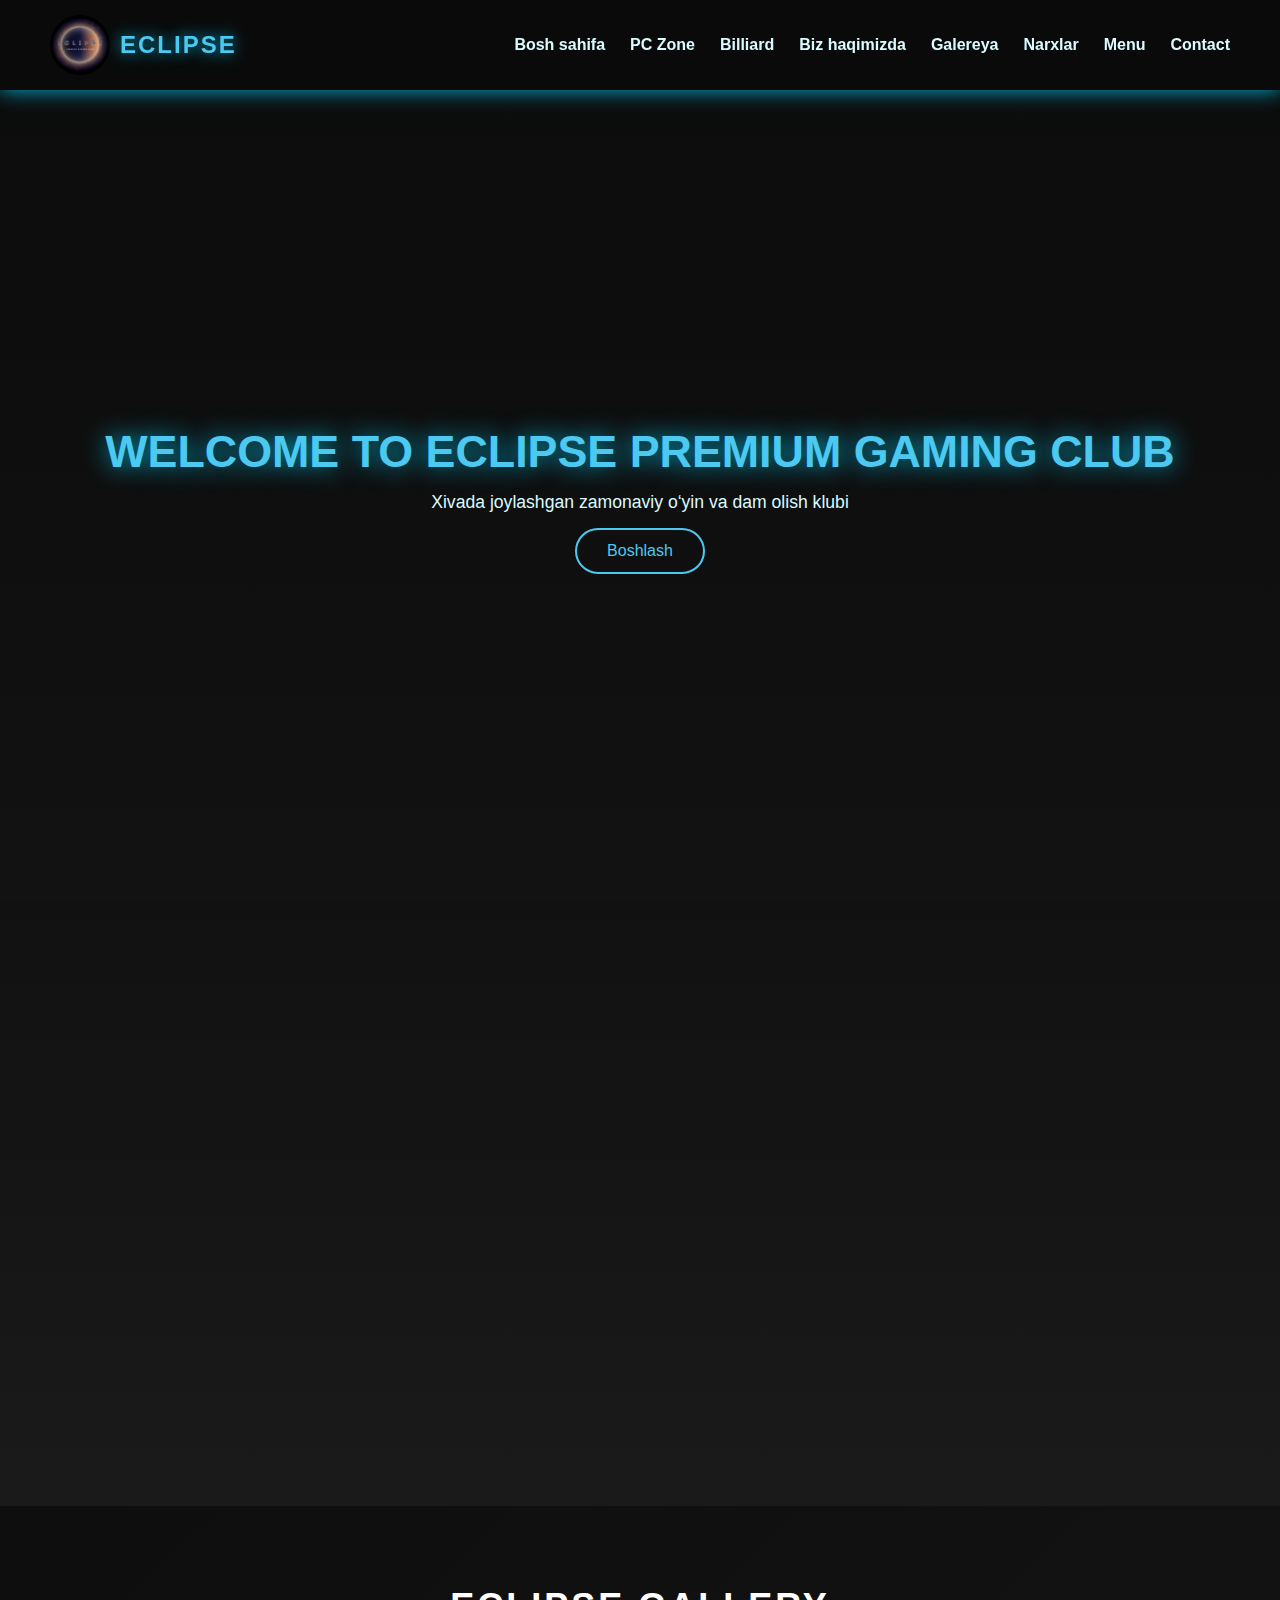
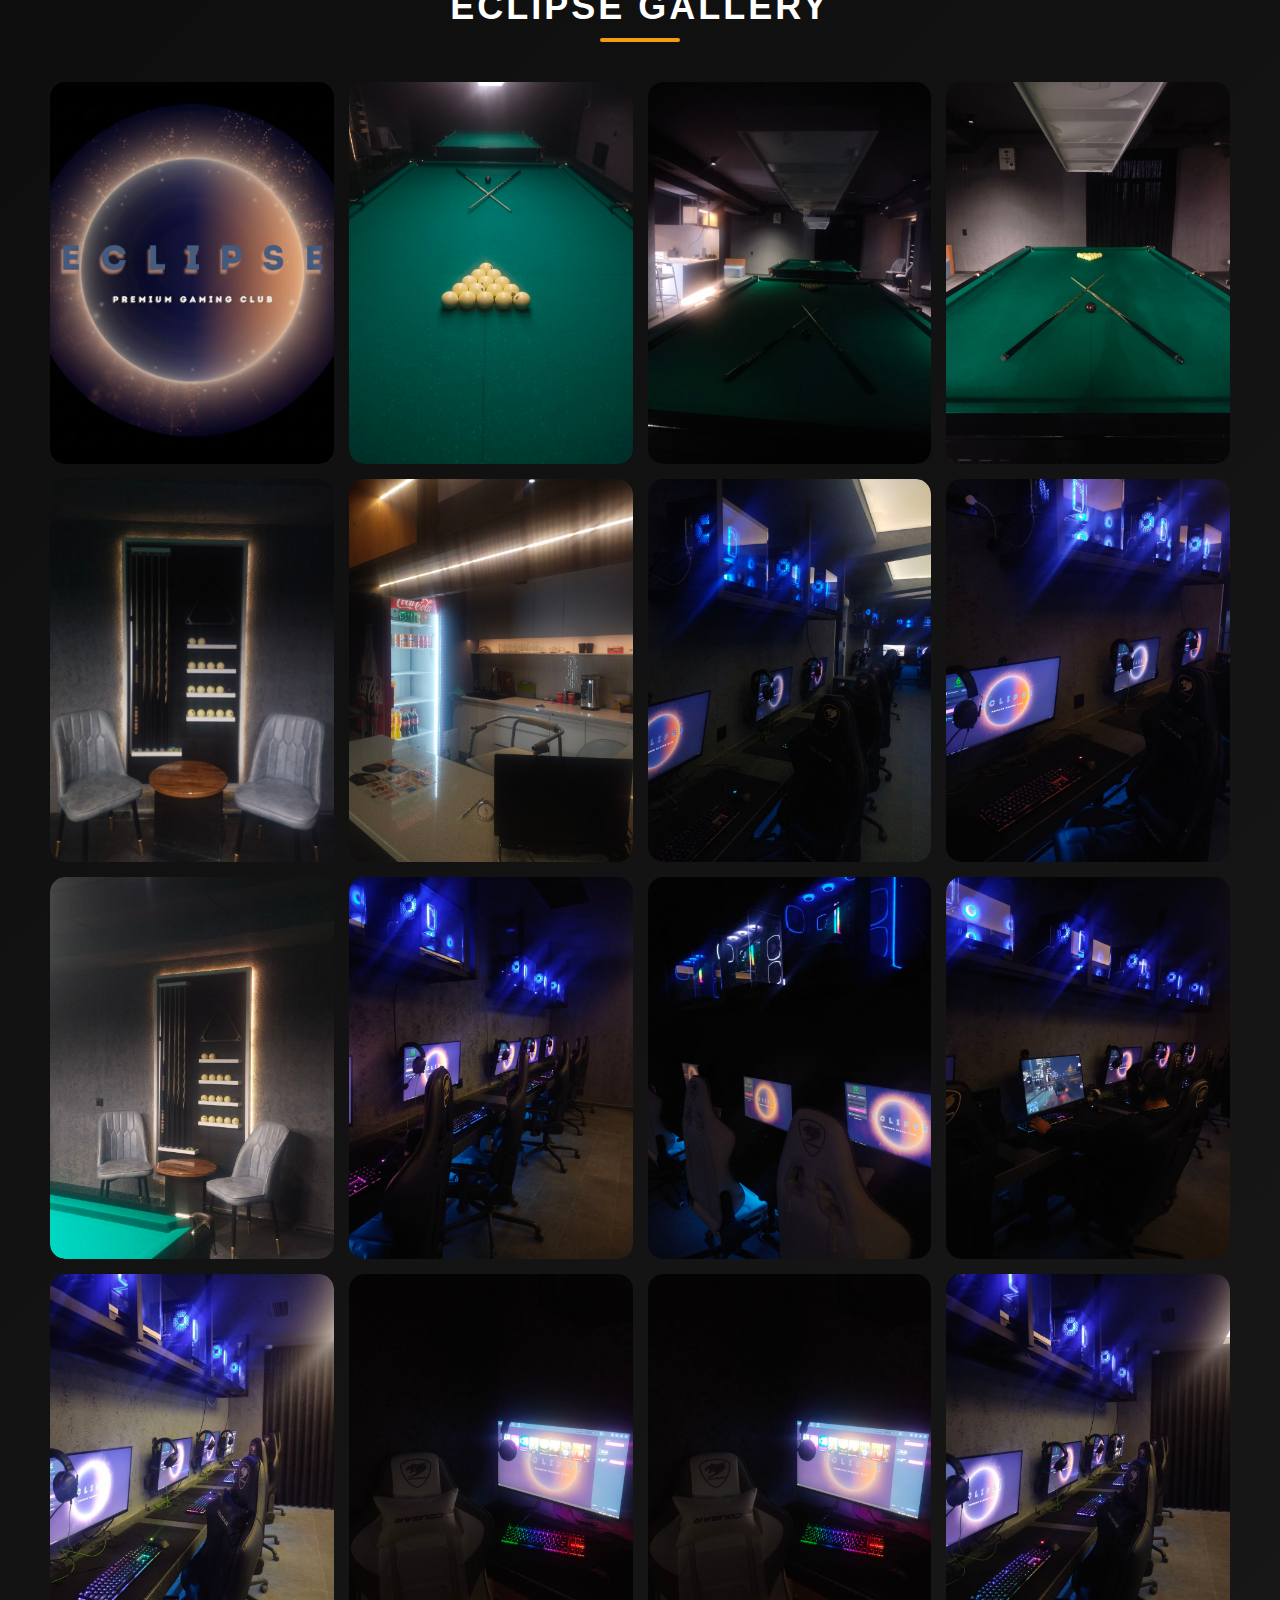
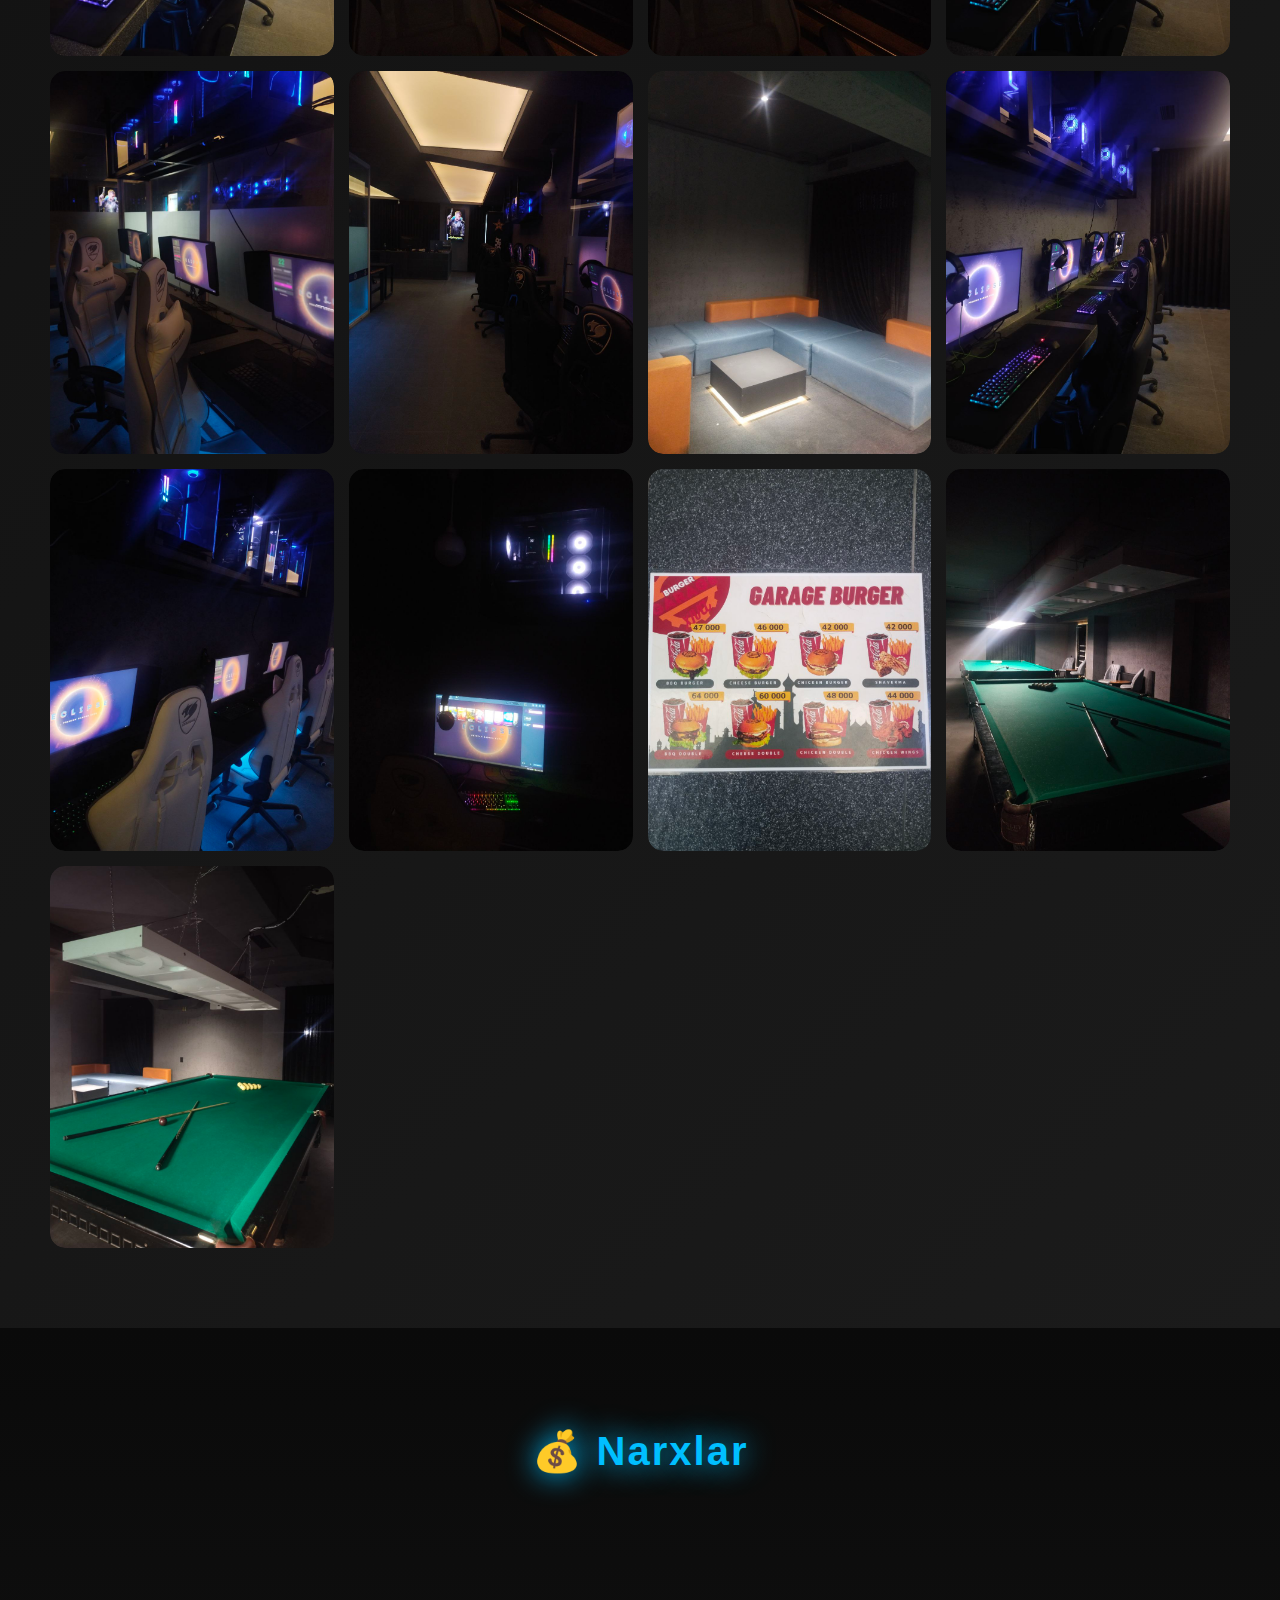
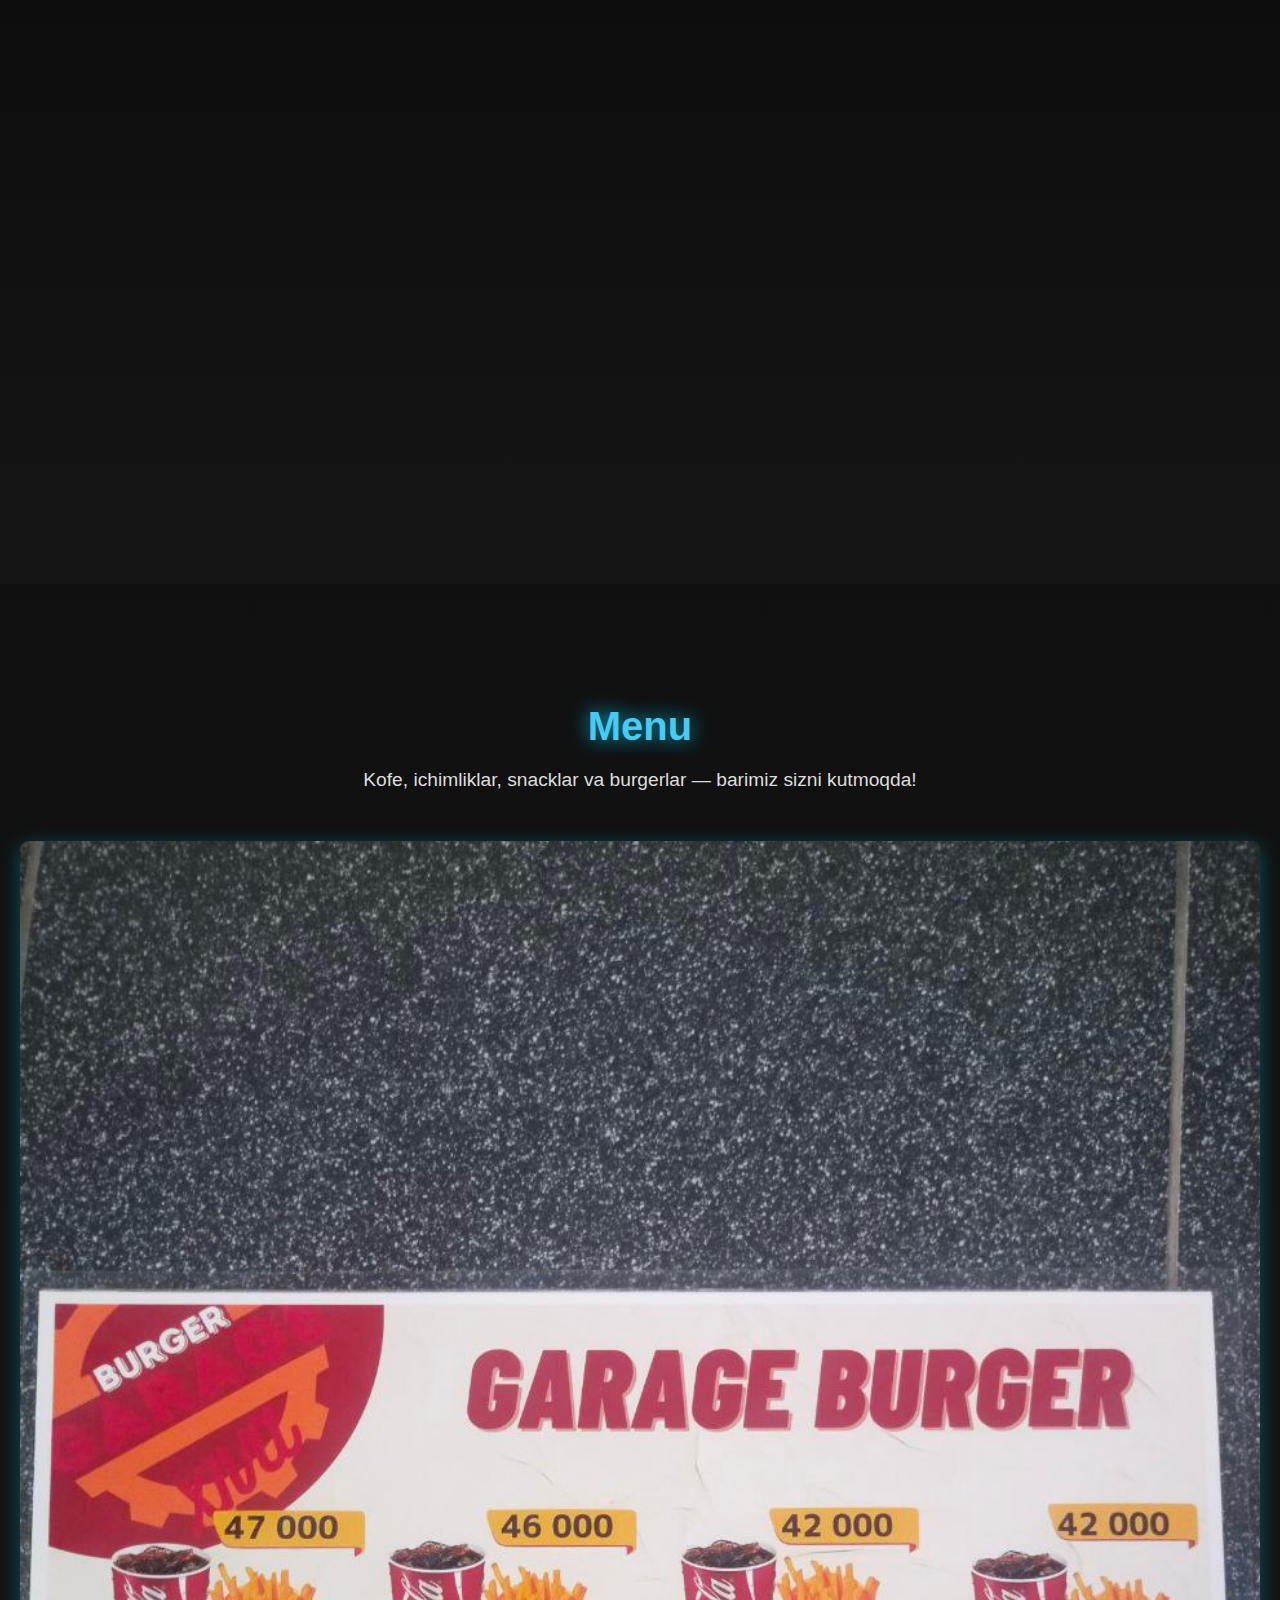
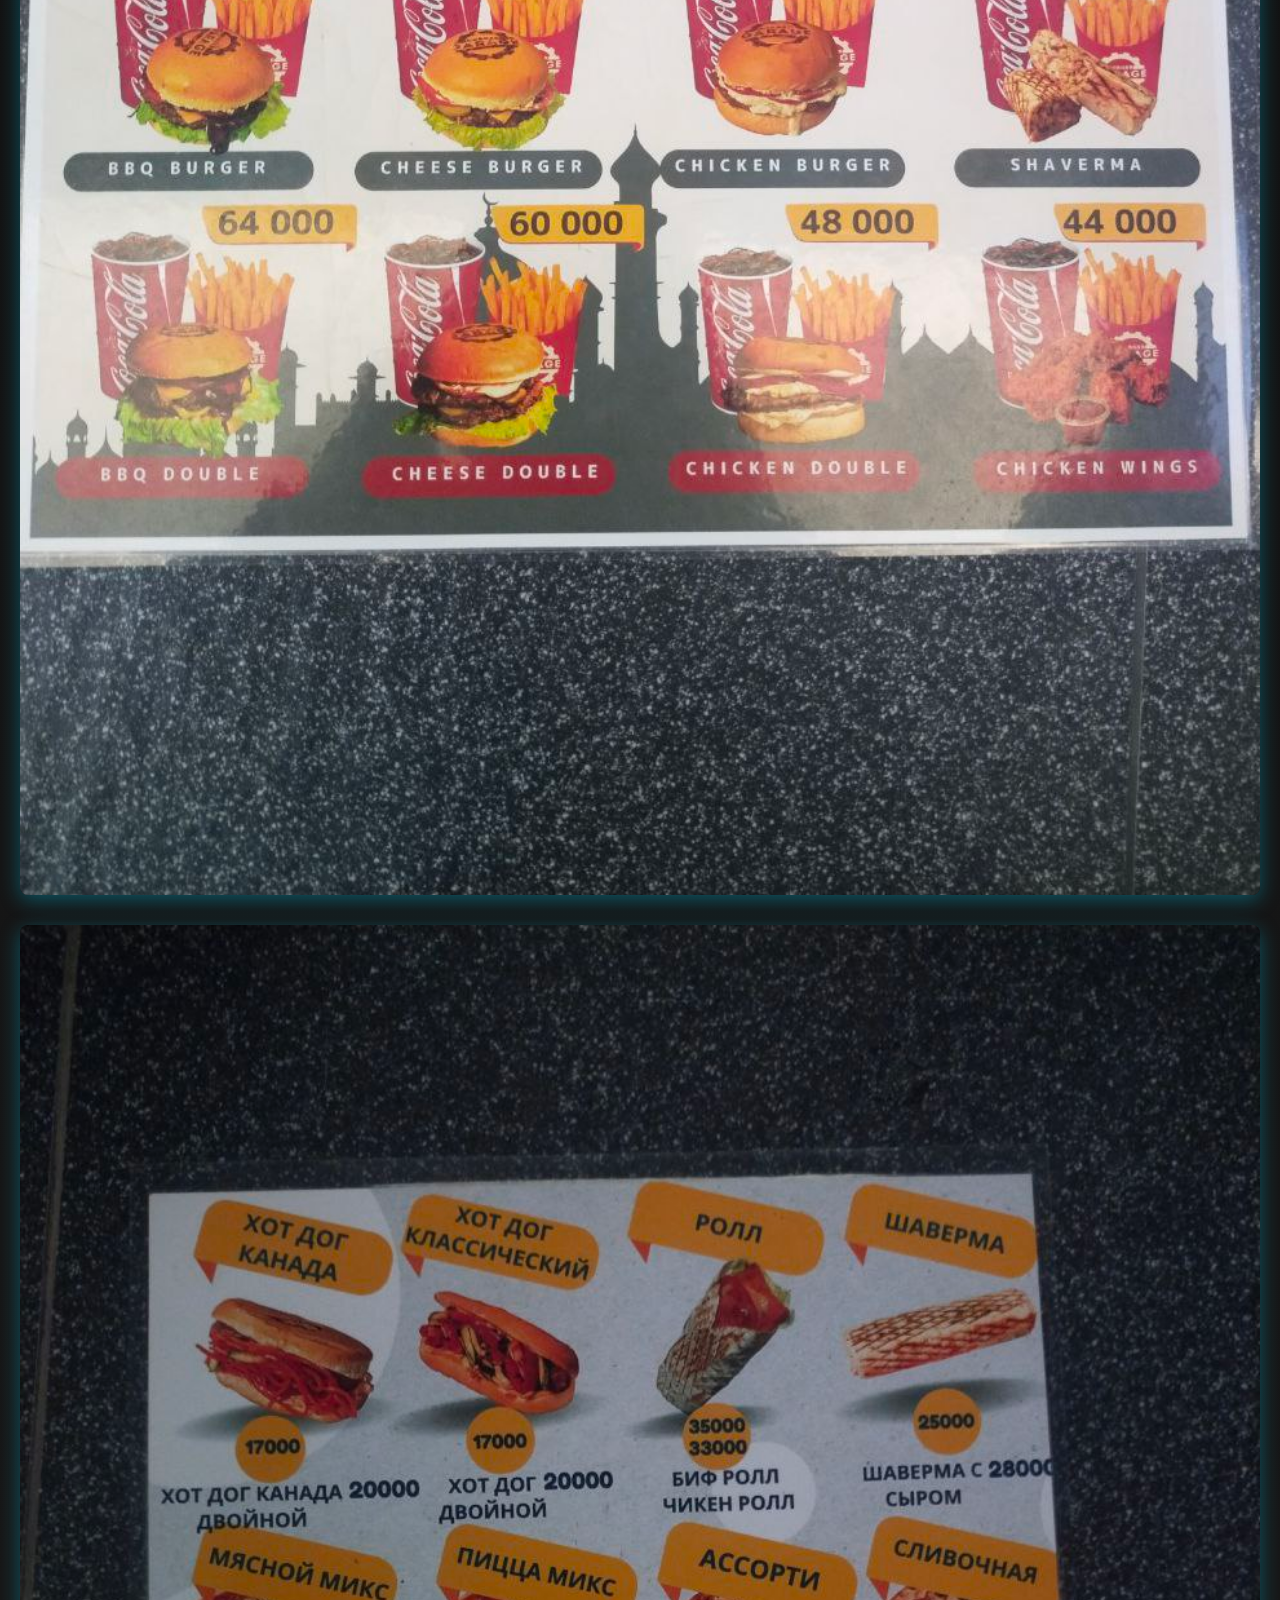
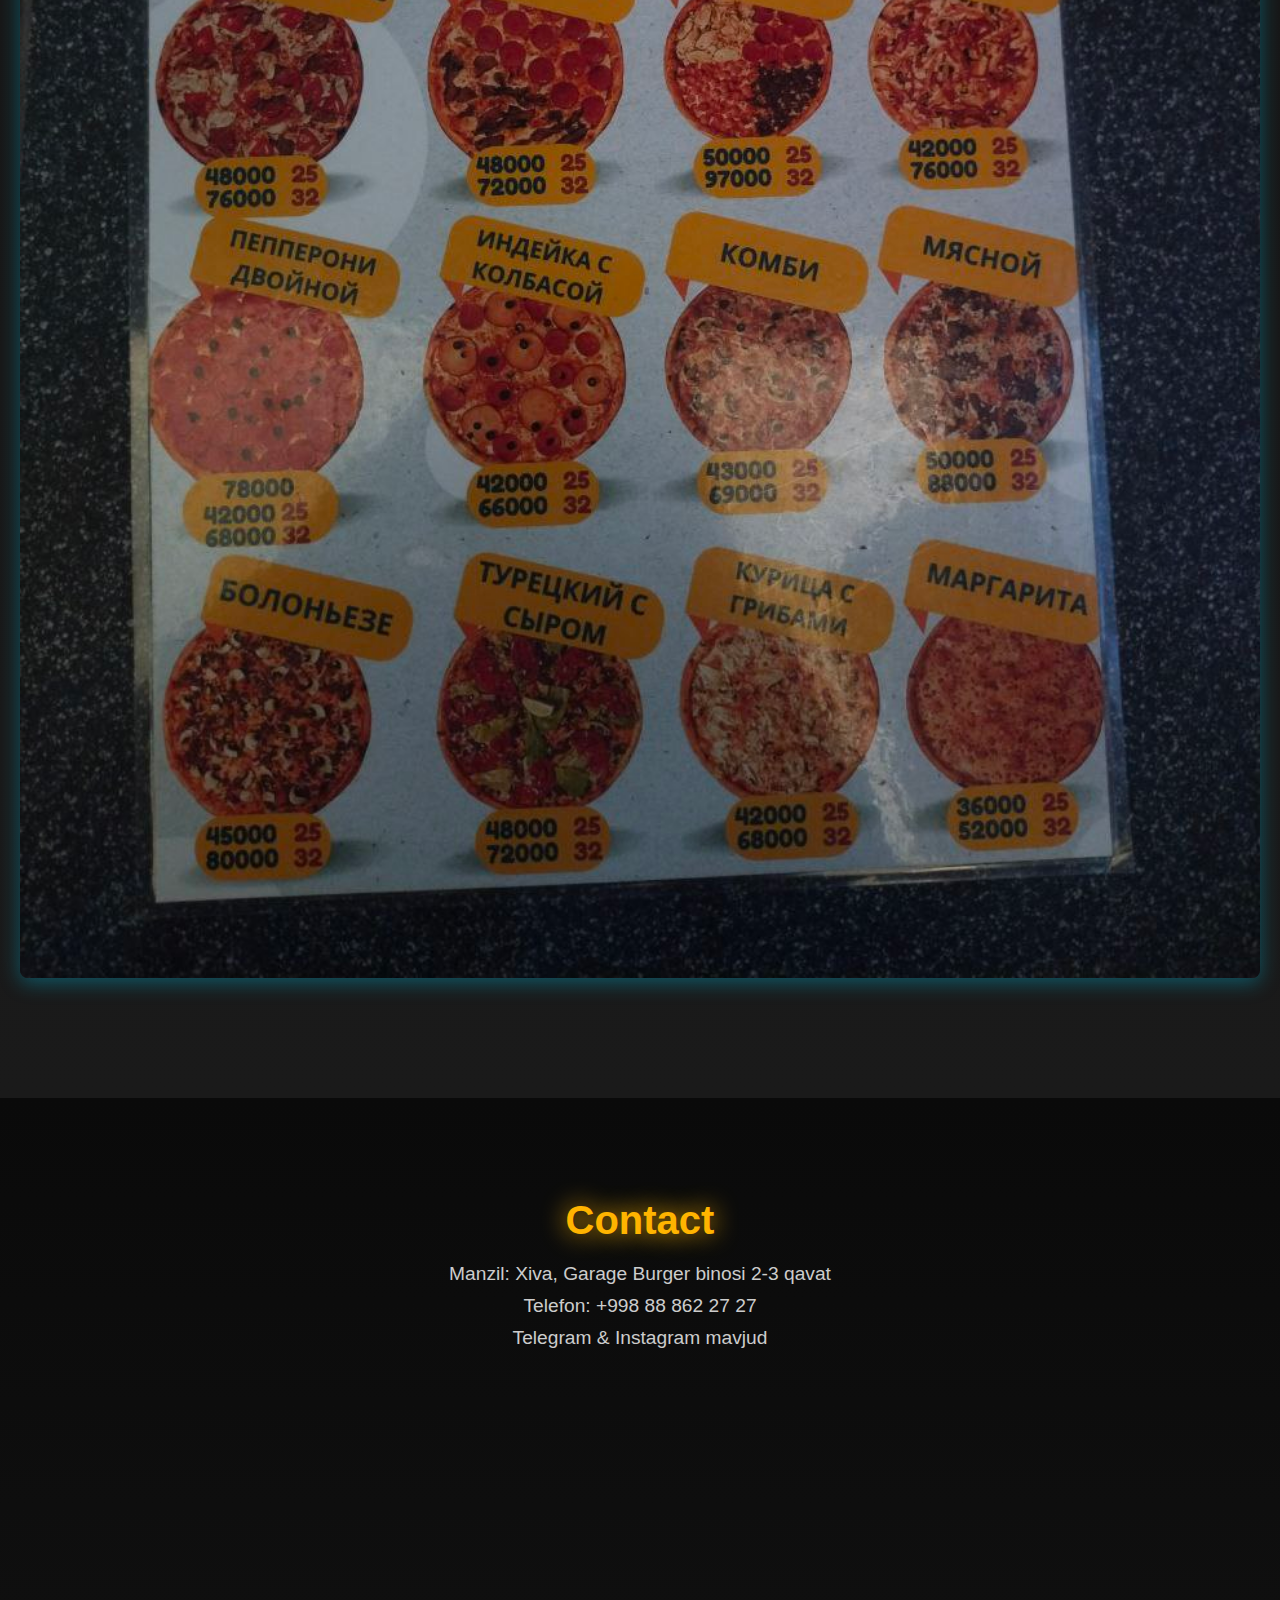
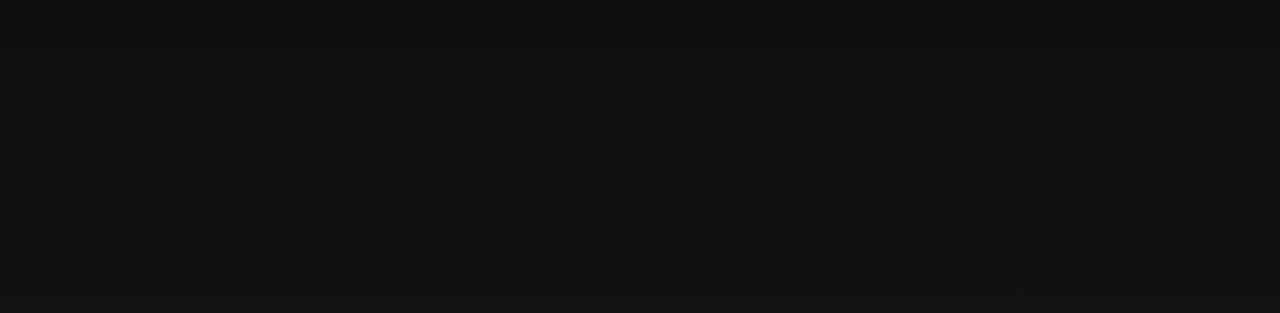
<file: EclipseWebsite/Index.html>
<!DOCTYPE html>
<html lang="uz">

<head>
	<meta charset="UTF-8" />
	<meta name="viewport" content="width=device-width, initial-scale=1.0" />
	<title>ECLIPSE PREMIUM GAMING CLUB</title>
	<link rel="stylesheet" href="style.css" />
</head>

<body>

	<!-- ===== Navbar ===== -->
	<nav class="navbar">
		<div class="logo">
			<img src="logo.png" alt="Eclipse Logo">
			<h1>ECLIPSE</h1>
		</div>
		<ul>
			<li><a href="#home">Bosh sahifa</a></li>
			<li><a href="pczone.html">PC Zone</a></li>
			<li><a href="billiard.html">Billiard</a></li>
			<li><a href="#about">Biz haqimizda</a></li>
			<li><a href="#gallery">Galereya</a></li>
			<li><a href="#prices">Narxlar</a></li>
			<li><a href="#menu">Menu</a></li>
			<li><a href="#contact">Contact</a></li>
		</ul>
	</nav>
	<main>

		<!-- ===== Hero Section ===== -->
		<section class="hero" id="home">
			<div class="hero-text">
				<h2>WELCOME TO ECLIPSE PREMIUM GAMING CLUB</h2>
				<p>Xivada joylashgan zamonaviy o‘yin va dam olish klubi</p>
				<button class="hero-btn">Boshlash</button>
			</div>
		</section>
		<!-- ===== Biz haqimizda ===== -->
		<section id="about" class="section">
			<section class="about-section">
				<div class="about-content hidden">
					<h2>Biz haqimizda</h2>
					<p>
						<strong>Eclipse Premium Gaming Club</strong> — bu Xiva shahridagi eng zamonaviy va qulay
						o‘yin markazidir. Bizda siz 24/7 ishlaydigan <b>premium PC zonalar</b>, qulay <b>billiard
							xonalar</b>, va dam olish uchun maxsus joylardan bahramand bo‘lishingiz mumkin.
					</p>

					<p>
						Eclipse Club — bu faqat o‘yin joyi emas, bu <b>energiya, do‘stlik va raqobat</b> muhitidir.
						Har bir mijoz uchun sifatli texnika, professional xizmat va yoqimli atmosfera yaratilgan.
					</p>

					<div class="about-buttons">
						<a href="#pc-zone" class="btn">PC ZONE haqida</a>
						<a href="#billiard" class="btn">BILLIARD haqida</a>
					</div>
				</div>
			</section>

		</section>


		<!-- ===== Galereya ===== -->
		<section class="main-gallery">
			<h2 class="gallery-title">ECLIPSE GALLERY</h2>
			<div class="gallery-container" id="gallery">
				<!-- 30 ta rasm -->
				<div class="gallery-item"><img src="/rasmlar/img1.jpg.jpg" alt="Gallery"></div>
				<div class="gallery-item"><img src="/rasmlar/img2.jpg.jpg" alt="Gallery"></div>
				<div class="gallery-item"><img src="/rasmlar/img3.jpg.jpg" alt="Gallery"></div>
				<div class="gallery-item"><img src="/rasmlar/img4.jpg.jpg" alt="Gallery"></div>
				<div class="gallery-item"><img src="/rasmlar/img5.jpg.jpg" alt="Gallery"></div>
				<div class="gallery-item"><img src="/rasmlar/img6.jpg.jpg" alt="Gallery"></div>
				<div class="gallery-item"><img src="/rasmlar/img7.jpg.jpg" alt="Gallery"></div>
				<div class="gallery-item"><img src="/rasmlar/img8.jpg.jpg" alt="Gallery"></div>
				<div class="gallery-item"><img src="/rasmlar/img9.jpg.jpg" alt="Gallery"></div>
				<div class="gallery-item"><img src="/rasmlar/img10.jpg.jpg" alt="Gallery"></div>
				<div class="gallery-item"><img src="/rasmlar/img11.jpg.jpg" alt="Gallery"></div>
				<div class="gallery-item"><img src="/rasmlar/img12.jpg.jpg" alt="Gallery"></div>
				<div class="gallery-item"><img src="/rasmlar/img13.jpg.jpg" alt="Gallery"></div>
				<div class="gallery-item"><img src="/rasmlar/img14.jpg.jpg" alt="Gallery"></div>
				<div class="gallery-item"><img src="/rasmlar/img15.jpg.jpg" alt="Gallery"></div>
				<div class="gallery-item"><img src="/rasmlar/img16.jpg.jpg" alt="Gallery"></div>
				<div class="gallery-item"><img src="/rasmlar/img17.jpg.jpg" alt="Gallery"></div>
				<div class="gallery-item"><img src="/rasmlar/img18.jpg.jpg" alt="Gallery"></div>
				<div class="gallery-item"><img src="/rasmlar/img19.jpg.jpg" alt="Gallery"></div>
				<div class="gallery-item"><img src="/rasmlar/img20.jpg.jpg" alt="Gallery"></div>
				<div class="gallery-item"><img src="/rasmlar/img21.jpg.jpg" alt="Gallery"></div>
				<div class="gallery-item"><img src="/rasmlar/img22.jpg.jpg" alt="Gallery"></div>
				<div class="gallery-item"><img src="/rasmlar/img23.jpg.jpg" alt="Gallery"></div>
				<div class="gallery-item"><img src="/rasmlar/img25.jpg.jpg" alt="Gallery"></div>
				<div class="gallery-item"><img src="/rasmlar/img26.jpg.jpg" alt="Gallery"></div>
				<!-- shu tarzda 30 tagacha davom etadi -->
			</div>
		</section>
		<!-- ===== Narxlar Section ===== -->
		<section class="price-section">
			<h2 class="section-title">💰 Narxlar</h2>

			<div class="price-cards">
				<!-- PC Zone kartochka -->
				<div class="price-card pc-zone hidden">
					<h2>💻 PC ZONE</h2>

					<div class="price-time">
						<h3>🕘 Ertalabki 9:00 – Kechki 5:00</h3>
						<p><span>STANDART:</span> 8 000 so‘m</p>
						<p><span>VIP:</span> 12 000 so‘m</p>
						<p><span>PRO:</span> 17 000 so‘m</p>
					</div>

					<div class="price-time">
						<h3>🌆 Kechki 5:00 – Tonggi 2:00</h3>
						<p><span>STANDART:</span> 14 000 so‘m</p>
						<p><span>VIP:</span> 18 000 so‘m</p>
						<p><span>PRO:</span> 25 000 so‘m</p>
					</div>

					<div class="price-time">
						<h3>🌄 Tonggi 2:00 – Ertalab 9:00</h3>
						<p><span>STANDART:</span> 12 000 so‘m</p>
						<p><span>VIP:</span> 16 000 so‘m</p>
						<p><span>PRO:</span> 23 000 so‘m</p>
					</div>
				</div>

				<!-- Billiard kartochka -->
				<div class="price-card billiard-zone hidden">
					<h2>🎱 BILLIARD</h2>
					<p class="billiard-text">24/7 xizmat — har soatiga:</p>
					<p class="billiard-price"><strong>60 000 so‘m</strong></p>
				</div>
			</div>
		</section>

		<!-- ===== Menu ===== -->
		<section id="menu" class="section">
			<h2>Menu</h2>
			<p>Kofe, ichimliklar, snacklar va burgerlar — barimiz sizni kutmoqda!</p>

			<div class="menu-images">
				<div class="menu-img">
					<img src="/rasmlar/img23.jpg.jpg" alt="Menu Item 1">
				</div>
				<div class="menu-img">
					<img src="/rasmlar/menu2.jpg" alt="Menu Item 2">
				</div>
			</div>
		</section>

		</section>

		</section>
		<!-- ===== Contact ===== -->
		<section id="contact" class="section">
			<h2>Contact</h2>
			<p>Manzil: Xiva, Garage Burger binosi 2-3 qavat</p>
			<p>Telefon: +998 88 862 27 27</p>
			<p>Telegram & Instagram mavjud</p>


			<!-- Google Map Embed -->
			<div class="google-map">
				<iframe
					src="https://www.google.com/maps/embed?pb=!1m18!1m12!1m3!1d444.93959146281355!2d60.36393608055683!3d41.391791611388996!2m3!1f0!2f0!3f0!3m2!1i1024!2i768!4f13.1!3m3!1m2!1s0x41dfa5903661db35%3A0x6f4c704453a72020!2sGarage%20Burger!5e0!3m2!1sru!2s!4v1761268021017!5m2!1sru!2s"
					width="600" height="450" style="border:0;" allowfullscreen="" loading="lazy"
					referrerpolicy="no-referrer-when-downgrade"></iframe>
			</div>
		</section>

	</main>
	<script>
		const hiddenElements = document.querySelectorAll('.hidden')

		const observer = new IntersectionObserver(entries => {
			entries.forEach(entry => {
				if (entry.isIntersecting) {
					entry.target.classList.add('show')
				}
			})
		})

		hiddenElements.forEach(el => observer.observe(el));
	</script>

	<script src="/EclipseWebsite/script.js"></script>
</body>

</html>
</file>
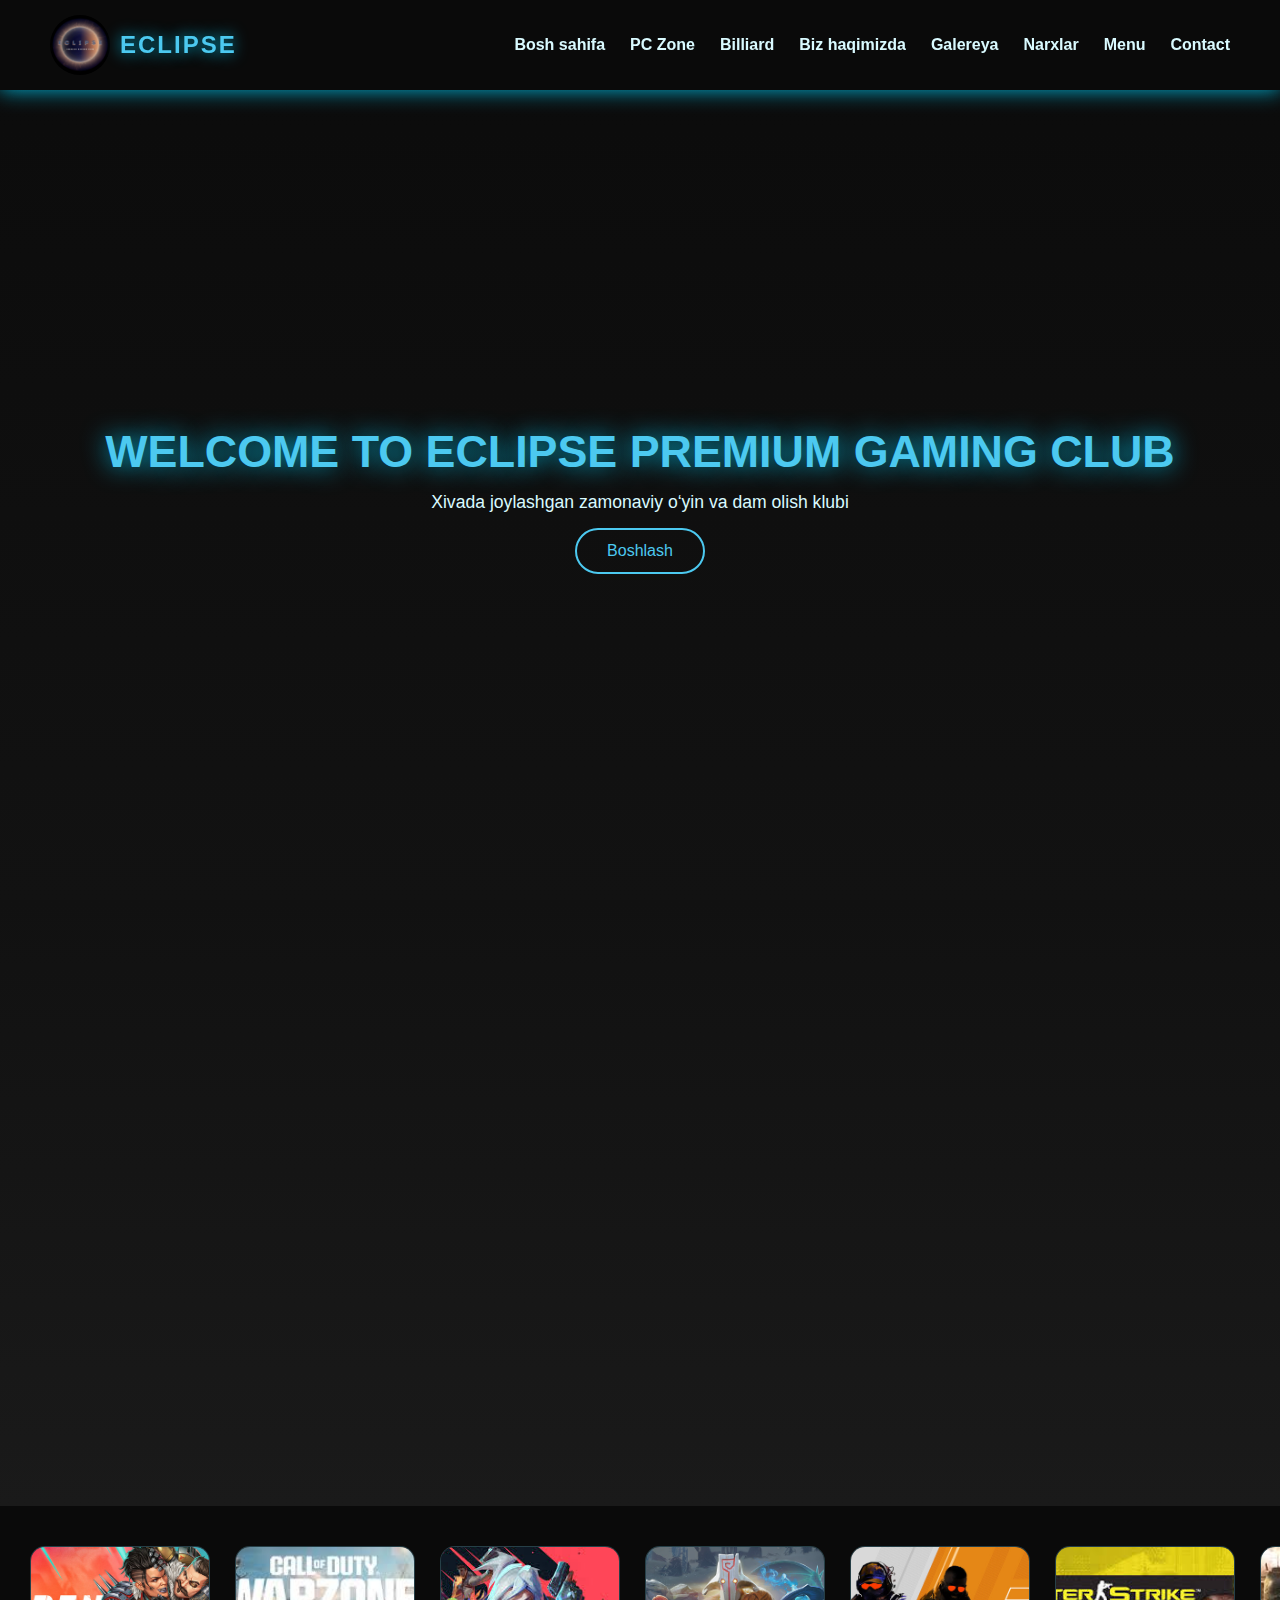
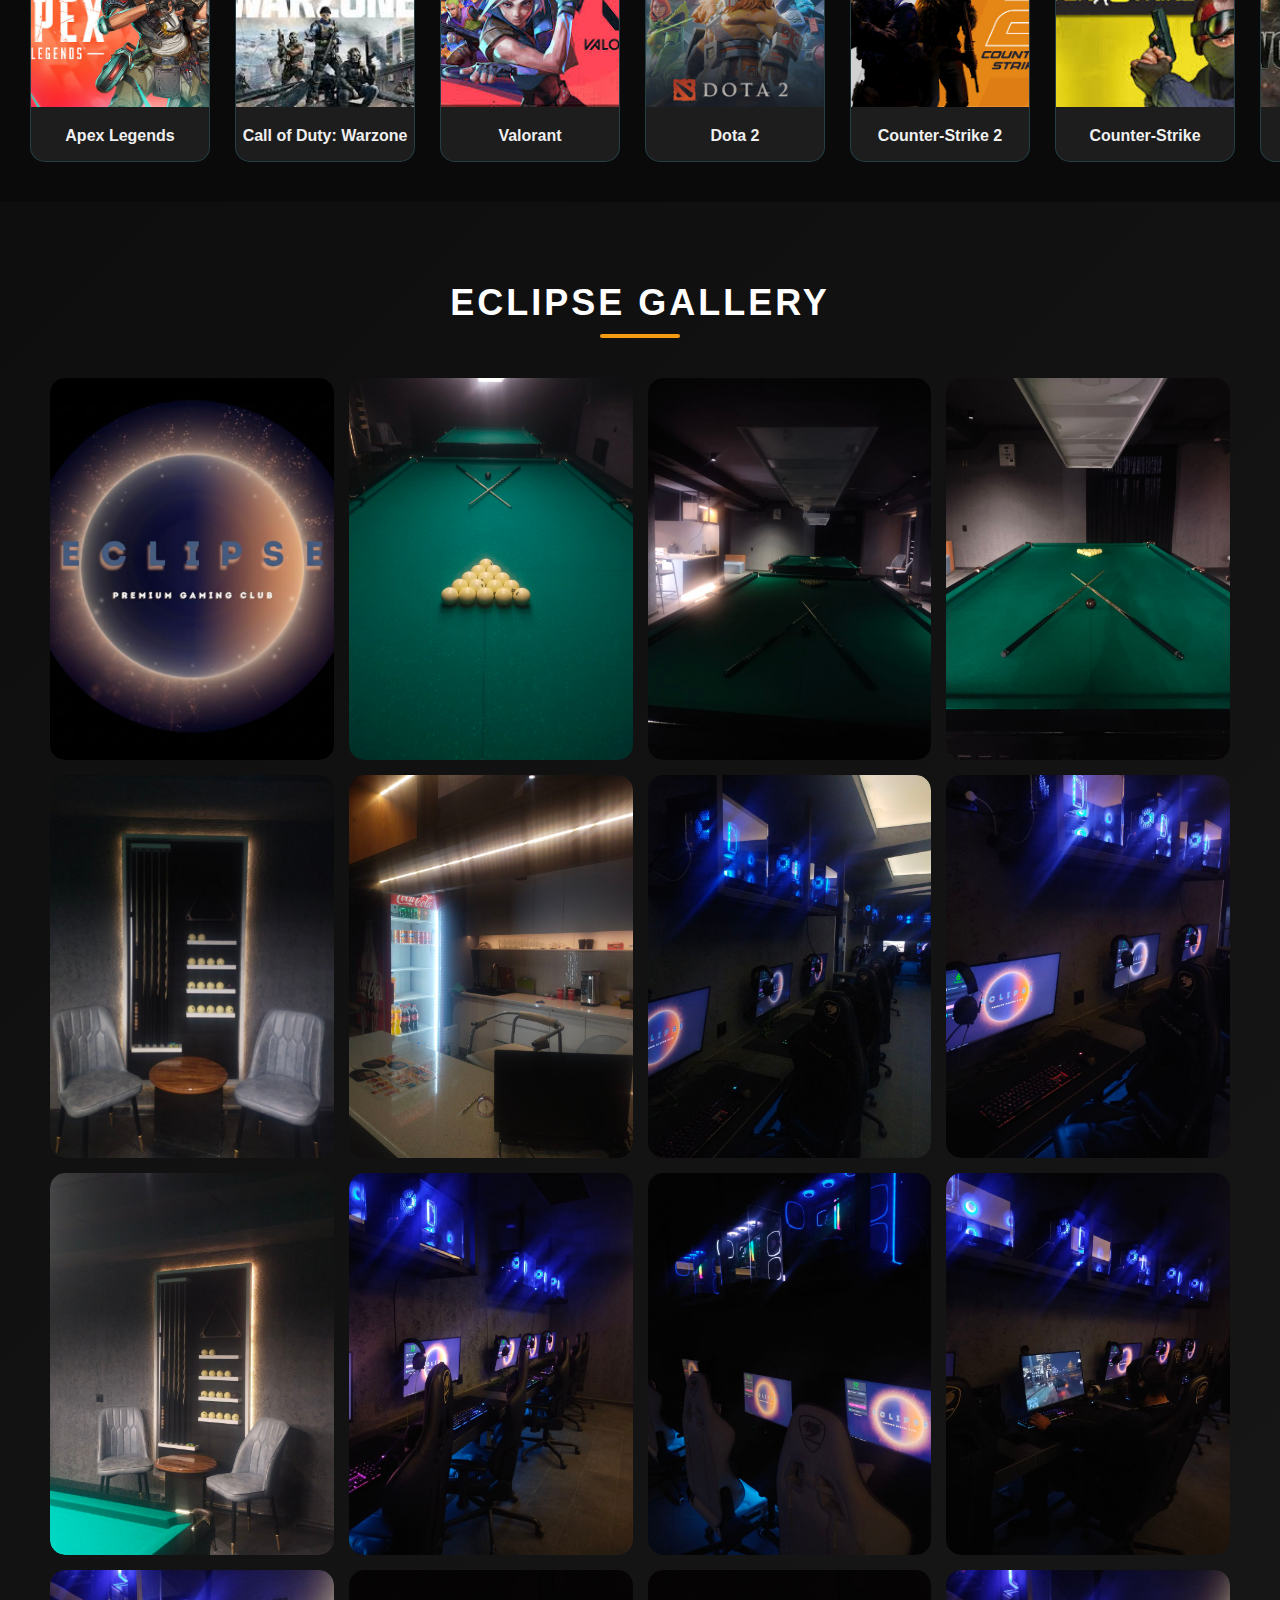
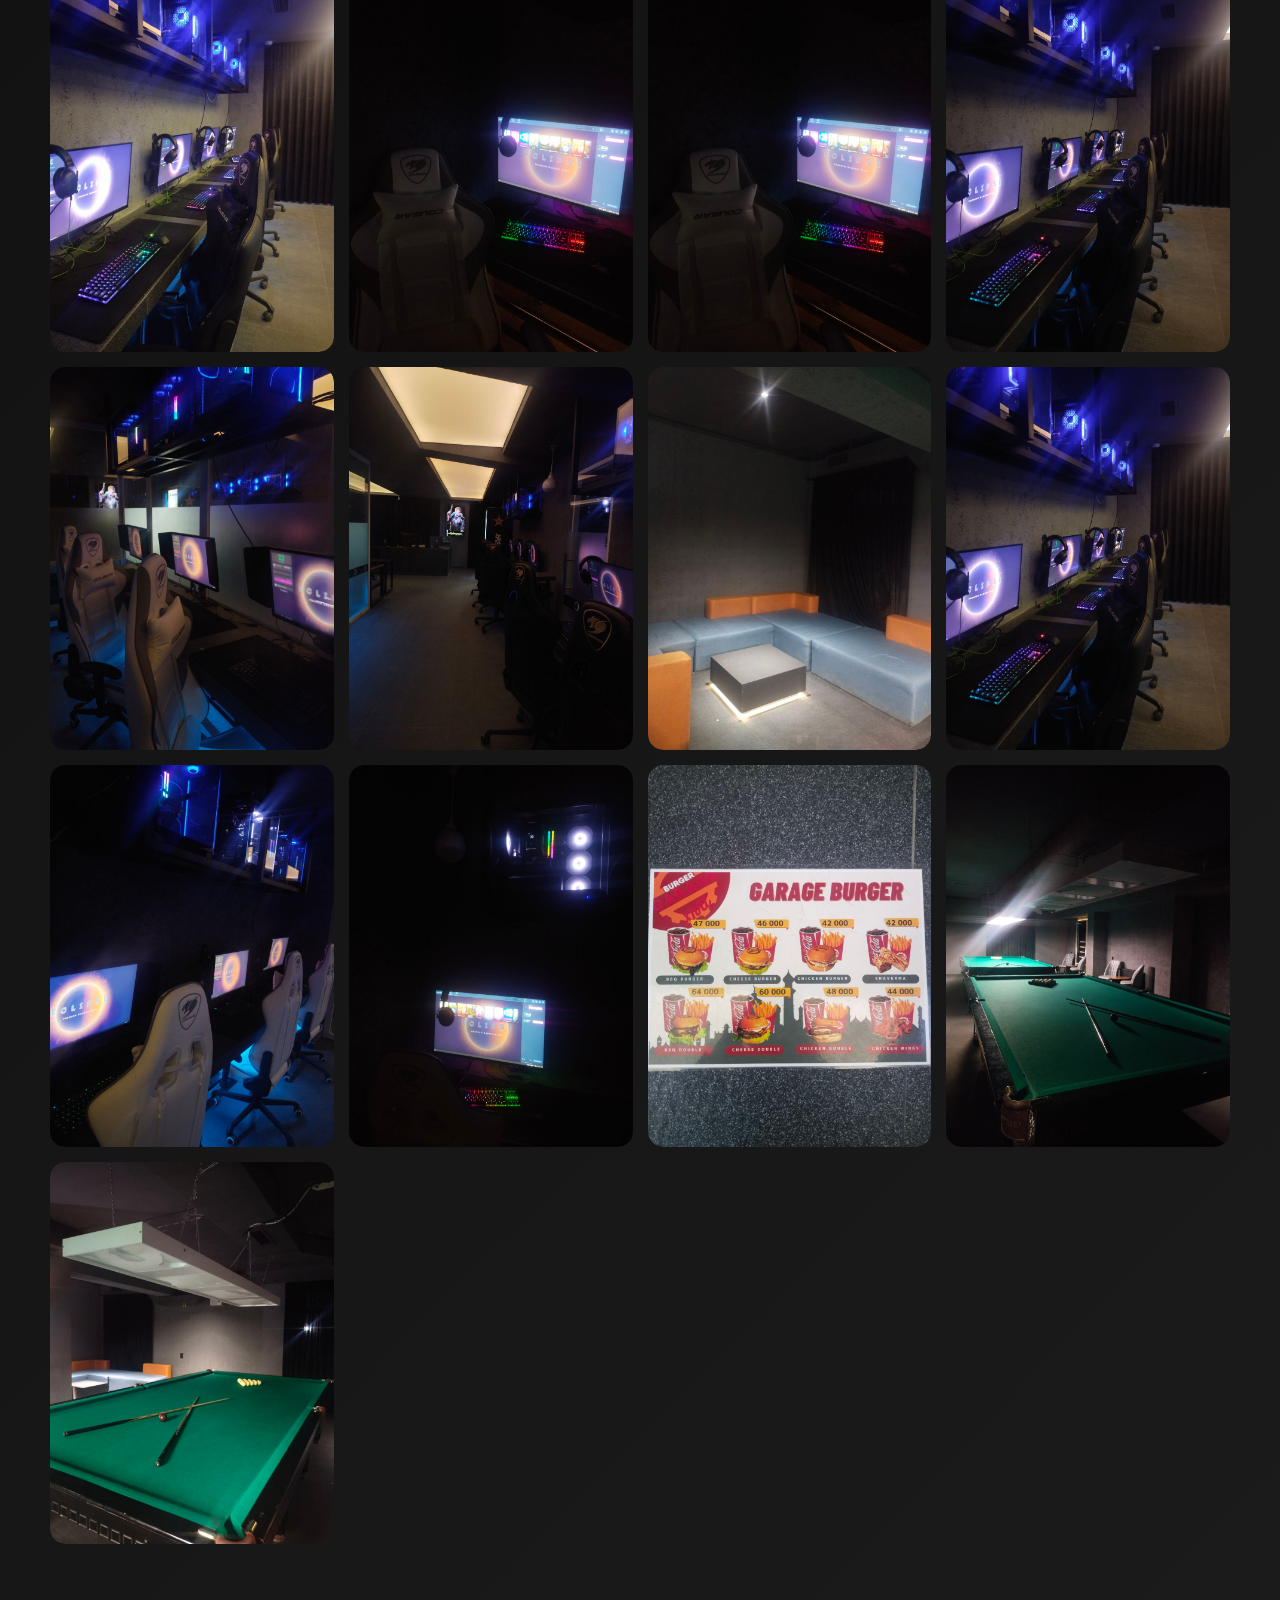
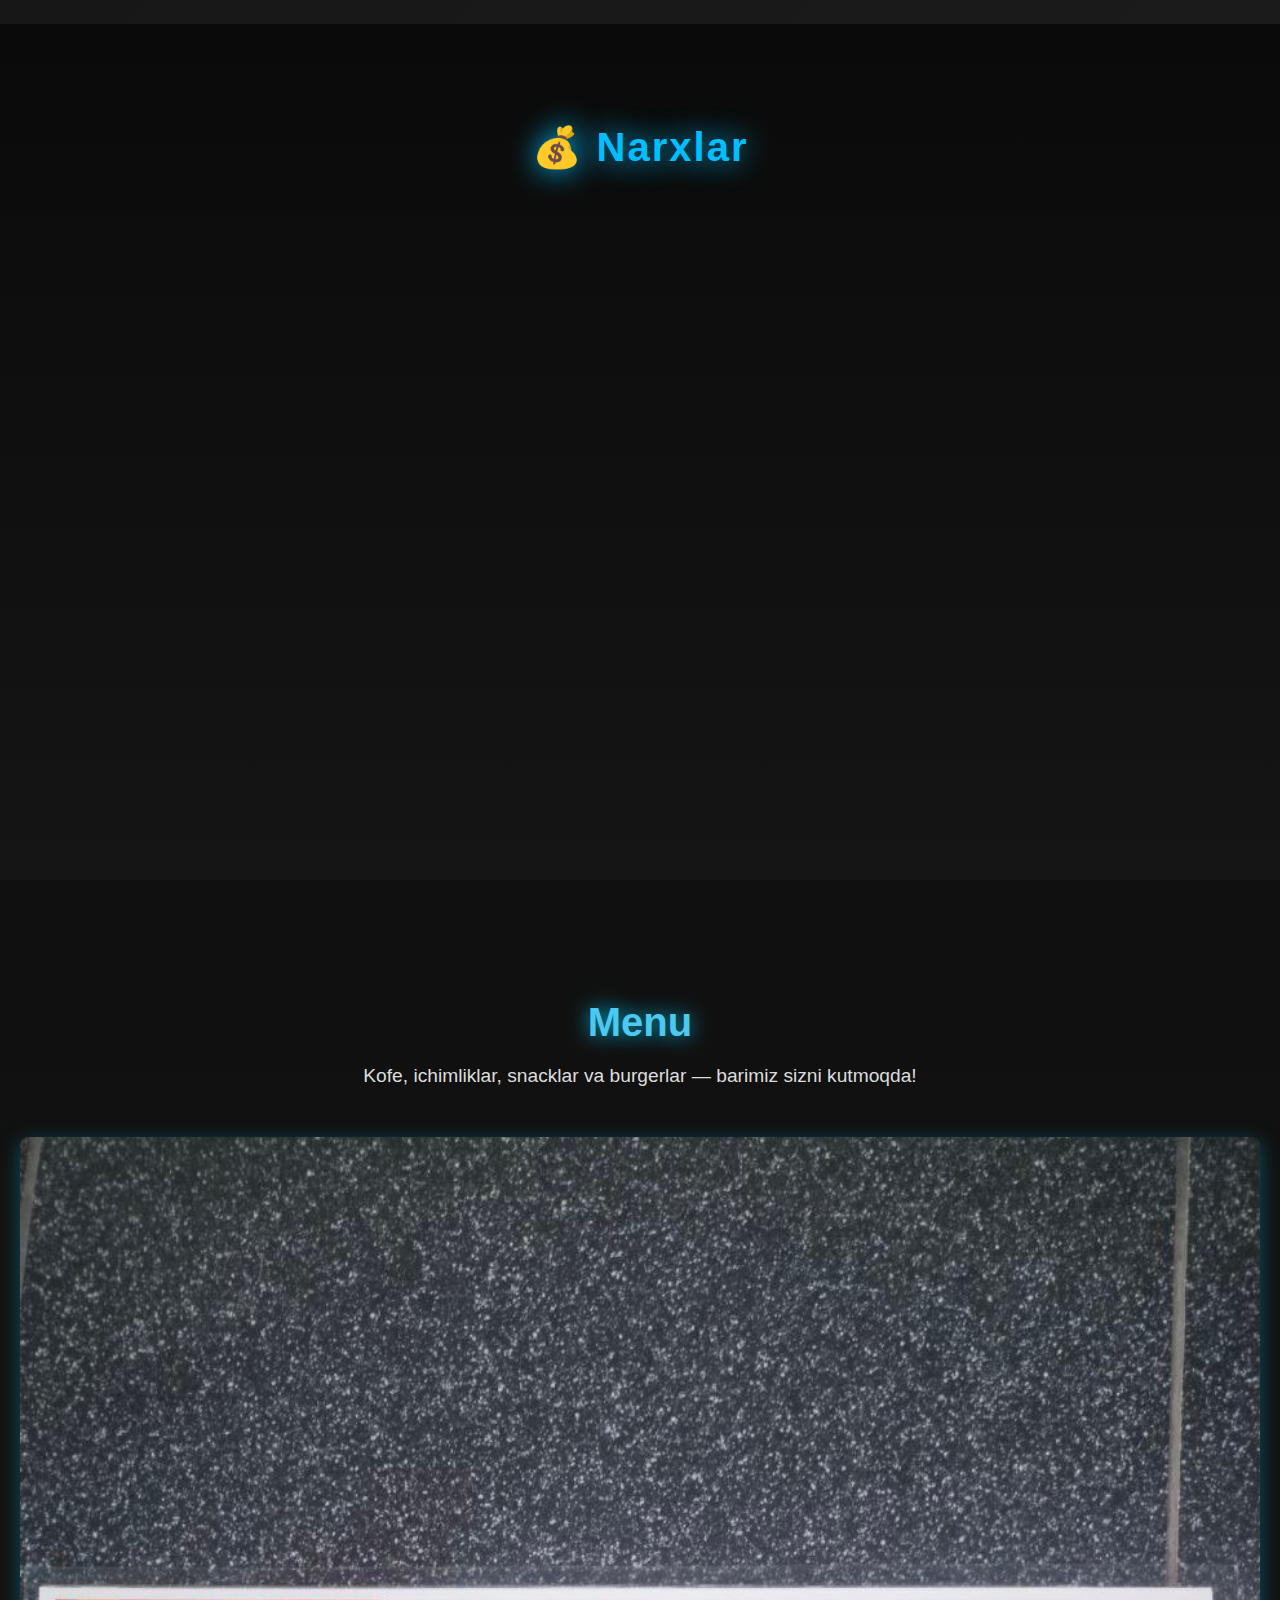
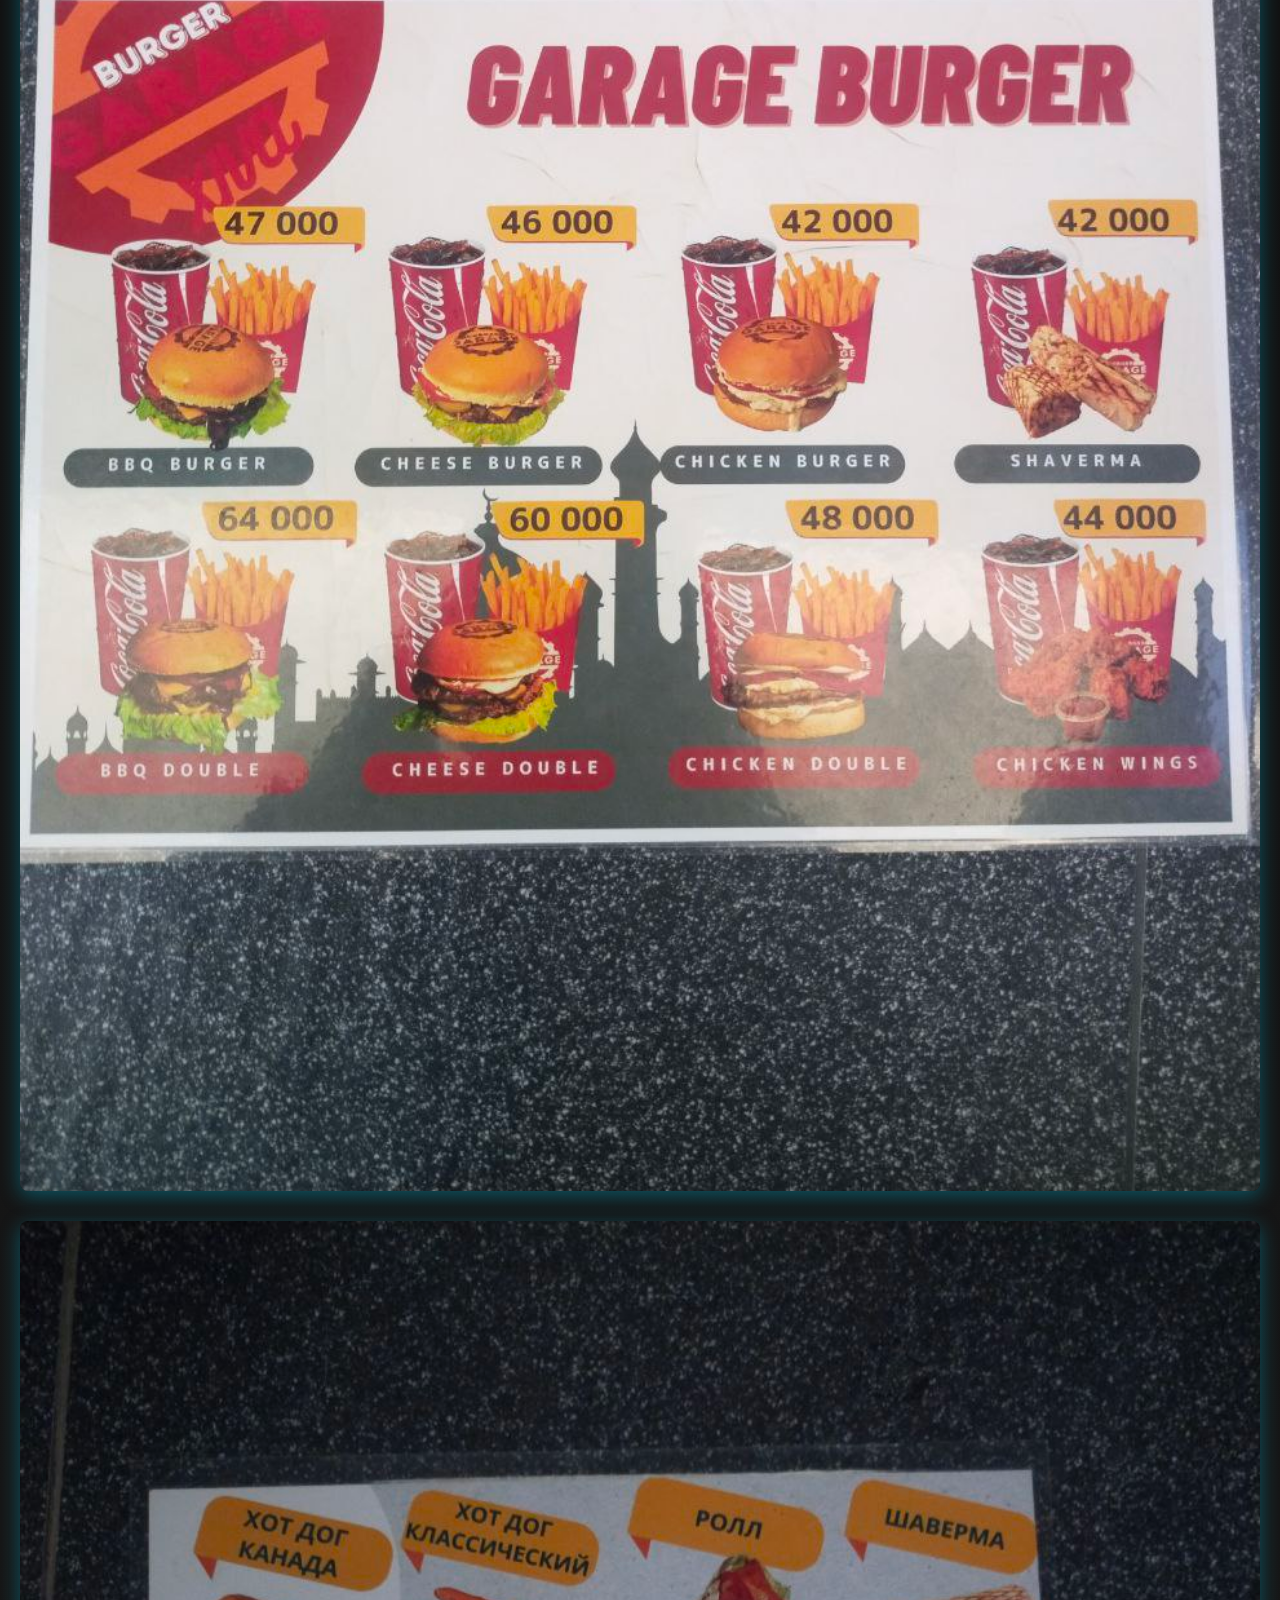
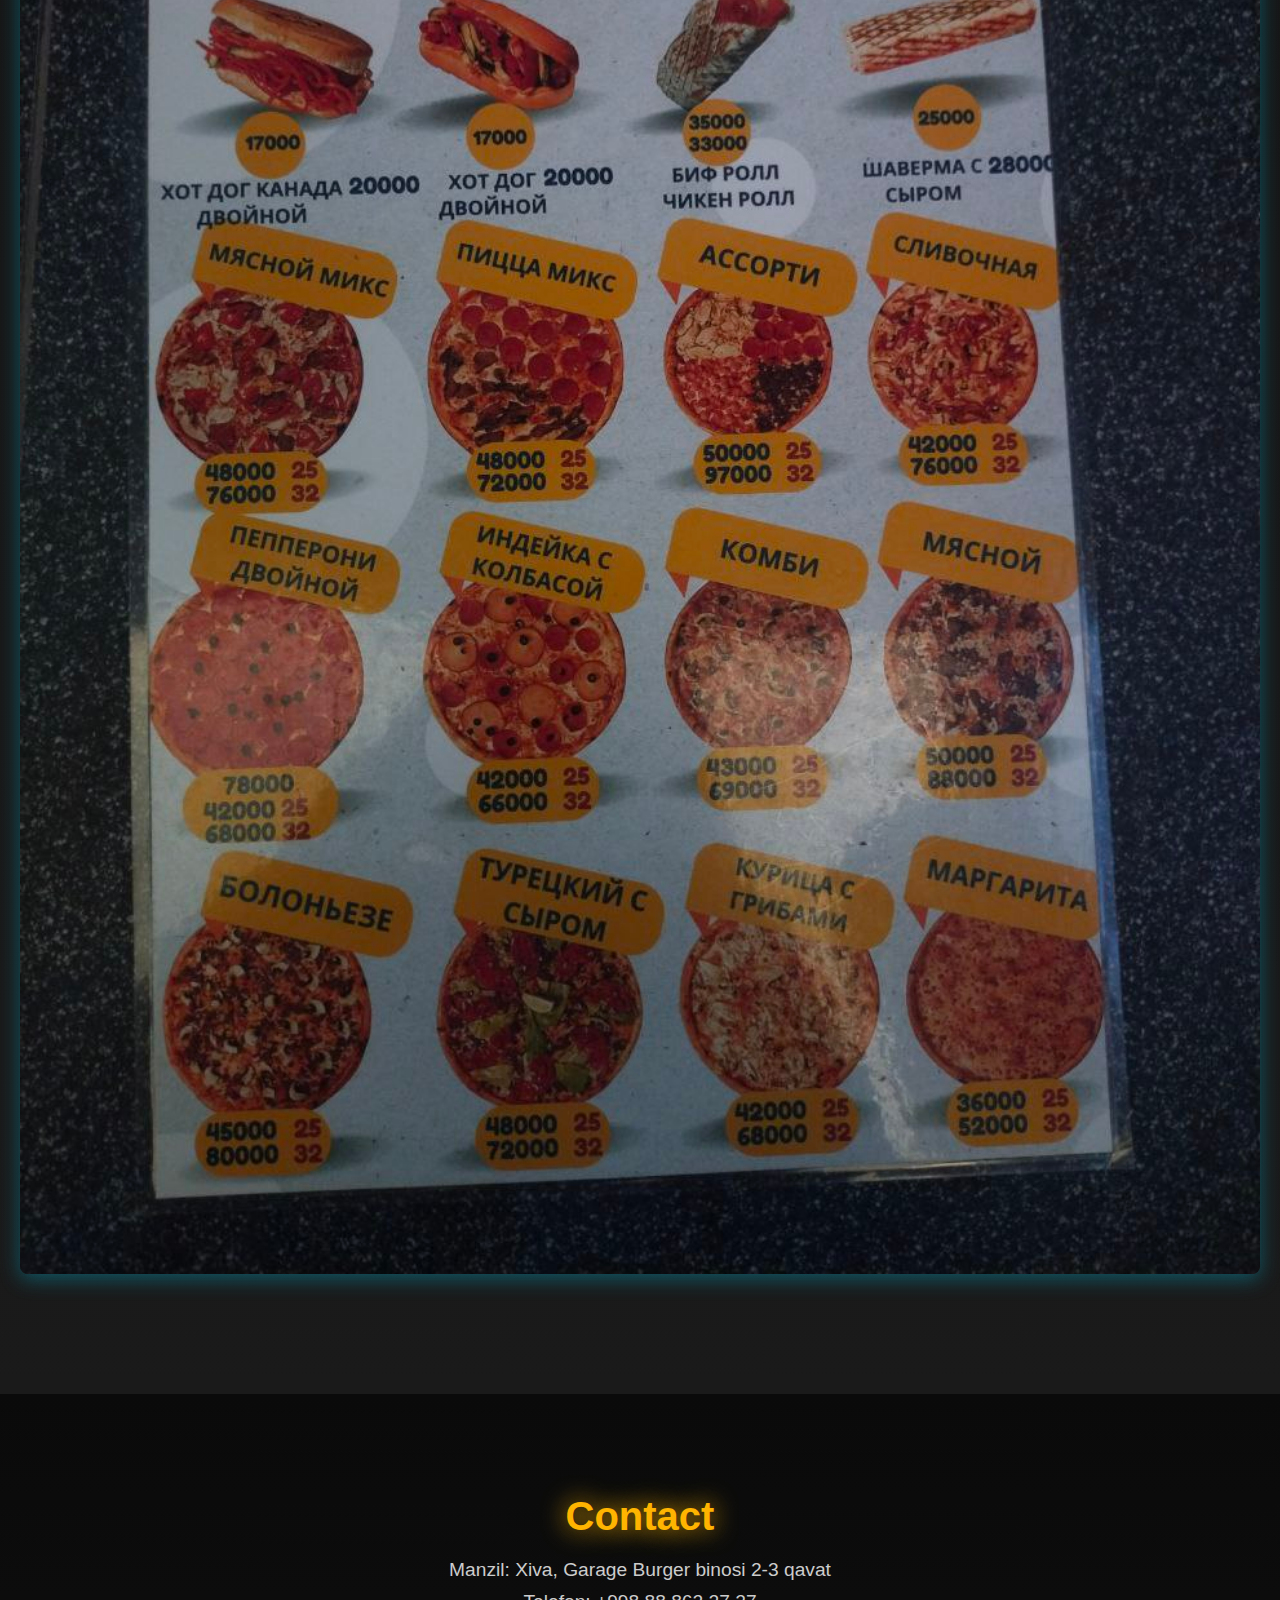
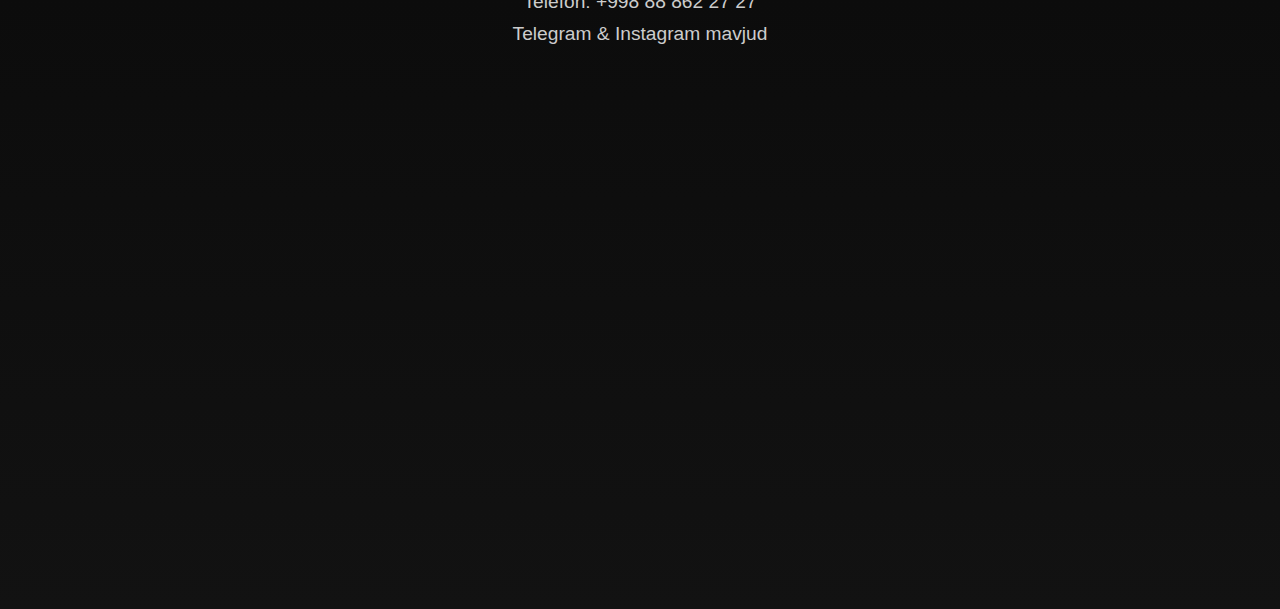
<file: EclipseWebsite/billiard.html>
<!DOCTYPE html>
<html lang="uz">

<head>
	<meta charset="UTF-8" />
	<meta name="viewport" content="width=device-width, initial-scale=1.0" />
	<title>ECLIPSE PREMIUM GAMING CLUB</title>
	<link rel="stylesheet" href="/EclipseWebsite/billiard.css" />

</head>

<body>

	<!-- ===== Navbar ===== -->
	<nav class="navbar">
		<div class="logo">
			<img src="logo.png" alt="Eclipse Logo">
			<h1>ECLIPSE</h1>
		</div>
		<ul>
			<li><a href="#home">Bosh sahifa</a></li>
			<li><a href="pczone.html">PC Zone</a></li>
			<li><a href="billiard.html">Billiard</a></li>
			<li><a href="#about">Biz haqimizda</a></li>
			<li><a href="#gallery">Galereya</a></li>
			<li><a href="#prices">Narxlar</a></li>
			<li><a href="#menu">Menu</a></li>
			<li><a href="#contact">Contact</a></li>
		</ul>
	</nav>
	<main>

		<!-- ===== Hero Section ===== -->
		<section class="hero" id="home">
			<div class="hero-text">
				<h2>WELCOME TO ECLIPSE PREMIUM GAMING CLUB</h2>
				<p>Xivada joylashgan zamonaviy o‘yin va dam olish klubi</p>
				<button class="hero-btn">Boshlash</button>
			</div>
		</section>
		<!-- ===== Biz haqimizda ===== -->
		<section id="about" class="section">
			<section class="about-section">
				<div class="about-content hidden">
					<h2>Biz haqimizda</h2>
					<p>
						<strong>Eclipse Premium Gaming Club</strong> — bu Xiva shahridagi eng zamonaviy va qulay
						o‘yin markazidir. Bizda siz 24/7 ishlaydigan <b>premium PC zonalar</b>, qulay <b>billiard
							xonalar</b>, va dam olish uchun maxsus joylardan bahramand bo‘lishingiz mumkin.
					</p>

					<p>
						Eclipse Club — bu faqat o‘yin joyi emas, bu <b>energiya, do‘stlik va raqobat</b> muhitidir.
						Har bir mijoz uchun sifatli texnika, professional xizmat va yoqimli atmosfera yaratilgan.
					</p>

					<div class="about-buttons">
						<a href="#pc-zone" class="btn">PC ZONE haqida</a>
						<a href="#billiard" class="btn">BILLIARD haqida</a>
					</div>
				</div>
			</section>
		</section>

		<section class="game-cards-section">
			<div class="pczone-cards">

				<div class="game-card" data-game="Apex Legends"><img src="/images/games/Apex Legends.jpg" alt="Apex Legends">
					<h4>Apex Legends</h4>
				</div>
				<div class="game-card" data-game="Call of Duty: Warzone"><img src="/images/games/Call of Duty.jpg"
						alt="COD Warzone">
					<h4>Call of Duty: Warzone</h4>
				</div>
				<div class="game-card" data-game="Valorant"><img src="/images/games/Valorant.jpg" alt="Valorant">
					<h4>Valorant</h4>
				</div>
				<div class="game-card" data-game="Dota 2"><img src="/images/games/Dota 2.jpg" alt="Dota 2">
					<h4>Dota 2</h4>
				</div>
				<div class="game-card" data-game="Counter-Strike 2"><img src="/images/games/Counter-Strike 2.jpg" alt="CS2">
					<h4>Counter-Strike 2</h4>
				</div>
				<div class="game-card" data-game="Counter-Strike"><img src="/images/games/Counter-Strike.jpg"
						alt="Counter-Strike">
					<h4>Counter-Strike</h4>
				</div>
				<div class="game-card" data-game="World of Tanks"><img src="/images/games/World of Tanks.jpg"
						alt="World of Tanks">
					<h4>World of Tanks</h4>
				</div>
				<div class="game-card" data-game="World of Warships"><img src="/images/games/World of Warships.jpg"
						alt="World of Warships">
					<h4>World of Warships</h4>
				</div>
				<div class="game-card" data-game="Atomic Heart"><img src="/images/games/Atomic Heart.jpg" alt="Atomic Heart">
					<h4>Atomic Heart</h4>
				</div>
				<div class="game-card" data-game="Blur"><img src="/images/games/Blur.jpg" alt="Blur">
					<h4>Blur</h4>
				</div>
				<div class="game-card"><img src="/images/games/Elden Ring.jpg" alt="Elden Ring">
					<h3>Elden Ring</h3>
				</div>
				<div class="game-card"><img src="/images/games/Cyberpunk 2077.jpg" alt="Cyberpunk 2077">
					<h3>Cyberpunk 2077</h3>
				</div>
				<div class="game-card"><img src="/images/games/Far Cry 4.jpg" alt="Far Cry 4">
					<h3>Far Cry 4</h3>
				</div>
				<div class="game-card"><img src="/images/games/Forza Horizon 5.jpg" alt="Forza Horizon 5">
					<h3>Forza Horizon 5</h3>
				</div>
				<div class="game-card"><img src="/images/games/Ghost of Tsushima.jpg" alt="Ghost of Tsushima">
					<h3>Ghost of Tsushima</h3>
				</div>
				<div class="game-card"><img src="/images/games/God of War.jpg" alt="God of War">
					<h3>God of War</h3>
				</div>
				<div class="game-card"><img src="/images/games/Marvel's Spider-Man.jpg" alt="Marvel's Spider-Man">
					<h3>Marvel's Spider-Man</h3>
				</div>
				<div class="game-card"><img src="/images/games/Spider-Man Miles Morales.jpg" alt="Spider-Man Miles Morales">
					<h3>Spider-Man Miles Morales</h3>
				</div>
				<div class="game-card"><img src="/images/games/Need for Speed Payback.jpg" alt="Need for Speed Payback">
					<h3>Need for Speed Payback</h3>
				</div>
				<div class="game-card"><img src="/images/games/Grand Theft Auto V.jpg" alt="Grand Theft Auto V">
					<h3>Grand Theft Auto V</h3>
				</div>
				<div class="game-card"><img src="/images/games/Left 4 Dead.jpg" alt="Left 4 Dead">
					<h3>Left 4 Dead</h3>
				</div>
				<div class="game-card"><img src="/images/games/Spider-Man Remastered.jpg" alt="Spider-Man Remastered">
					<h3>Spider-Man Remastered</h3>
				</div>
				<div class="game-card"><img src="/images/games/Red Dead Redemption 2.jpg" alt="Red Dead Redemption 2">
					<h3>Red Dead Redemption 2</h3>
				</div>
				<div class="game-card"><img src="/images/games/Resident Evil Village.jpg" alt="Resident Evil Village">
					<h3>Resident Evil Village</h3>
				</div>
				<div class="game-card"><img src="/images/games/Resident Evil 2 Remake.jpg" alt="Resident Evil 2 Remake">
					<h3>Resident Evil 2 Remake</h3>
				</div>
				<div class="game-card"><img src="/images/games/Resident Evil 3 Remake.jpg" alt="Resident Evil 3 Remake">
					<h3>Resident Evil 3 Remake</h3>
				</div>
				<div class="game-card"><img src="/images/games/Resident Evil 4 Remake.jpg" alt="Resident Evil 4 Remake">
					<h3>Resident Evil 4 Remake</h3>
				</div>
				<div class="game-card"><img src="/images/games/Need for Speed Underground 2.jpg"
						alt="Need for Speed Underground 2">
					<h3>Need for Speed Underground 2</h3>
				</div>
				<div class="game-card"><img src="/images/games/OLD but GOLD - Half-Life 2.jpg" alt="Half-Life 2">
					<h3>OLD but GOLD - Half-Life 2</h3>
				</div>
				<div class="game-card"><img src="/images/games/TLoR The Battle for Middle-Earth II.jpg"
						alt="The Battle for Middle-Earth II">
					<h3>TLoR The Battle for Middle-Earth II</h3>
				</div>
				<div class="game-card"><img src="/images/games/God of War Ragnarö.jpg" alt="God of War Ragnarök">
					<h3>God of War Ragnarök</h3>
				</div>
				<div class="game-card"><img src="/images/games/PUBG Battlegrounds.jpg" alt="PUBG Battlegrounds">
					<h3>PUBG Battlegrounds</h3>
				</div>
				<div class="game-card"><img src="/images/games/PUBG Mobile.jpg" alt="PUBG Mobile">
					<h3>PUBG Mobile</h3>
				</div>
				<div class="game-card"><img src="/images/games/Delta Force.jpg" alt="Delta Force">
					<h3>Delta Force</h3>
				</div>
				<div class="game-card"><img src="/images/games/Contra Strike 1.6.jpg" alt="Contra Strike 1.6">
					<h3>Contra Strike 1.6</h3>
				</div>
				<div class="game-card"><img src="/images/games/Shonk!.jpg" alt="Shonk!">
					<h3>Shonk!</h3>
				</div>
				<div class="game-card"><img src="/images/games/Battle for Middle-Earth Reforged 5.2.jpg"
						alt="Battle for Middle-Earth Reforged">
					<h3>Battle for Middle-Earth Reforged 5.2</h3>
				</div>
				<div class="game-card"><img src="/images/games/Need for Speed Heat.jpg" alt="Need for Speed Heat">
					<h3>Need for Speed Heat</h3>
				</div>

				<div class="game-card" data-game="Apex Legends"><img src="/images/games/Apex Legends.jpg" alt="Apex Legends">
					<h4>Apex Legends</h4>
				</div>
				<div class="game-card" data-game="Call of Duty: Warzone"><img src="/images/games/Call of Duty.jpg"
						alt="COD Warzone">
					<h4>Call of Duty: Warzone</h4>
				</div>
				<div class="game-card" data-game="Valorant"><img src="/images/games/Valorant.jpg" alt="Valorant">
					<h4>Valorant</h4>
				</div>
				<div class="game-card" data-game="Dota 2"><img src="/images/games/Dota 2.jpg" alt="Dota 2">
					<h4>Dota 2</h4>
				</div>
				<div class="game-card" data-game="Counter-Strike 2"><img src="/images/games/Counter-Strike 2.jpg" alt="CS2">
					<h4>Counter-Strike 2</h4>
				</div>
				<div class="game-card" data-game="Counter-Strike"><img src="/images/games/Counter-Strike.jpg"
						alt="Counter-Strike">
					<h4>Counter-Strike</h4>
				</div>
				<div class="game-card" data-game="World of Tanks"><img src="/images/games/World of Tanks.jpg"
						alt="World of Tanks">
					<h4>World of Tanks</h4>
				</div>
				<div class="game-card" data-game="World of Warships"><img src="/images/games/World of Warships.jpg"
						alt="World of Warships">
					<h4>World of Warships</h4>
				</div>
				<div class="game-card" data-game="Atomic Heart"><img src="/images/games/Atomic Heart.jpg" alt="Atomic Heart">
					<h4>Atomic Heart</h4>
				</div>
				<div class="game-card" data-game="Blur"><img src="/images/games/Blur.jpg" alt="Blur">
					<h4>Blur</h4>
				</div>
				<div class="game-card"><img src="/images/games/Elden Ring.jpg" alt="Elden Ring">
					<h3>Elden Ring</h3>
				</div>
				<div class="game-card"><img src="/images/games/Cyberpunk 2077.jpg" alt="Cyberpunk 2077">
					<h3>Cyberpunk 2077</h3>
				</div>
				<div class="game-card"><img src="/images/games/Far Cry 4.jpg" alt="Far Cry 4">
					<h3>Far Cry 4</h3>
				</div>
				<div class="game-card"><img src="/images/games/Forza Horizon 5.jpg" alt="Forza Horizon 5">
					<h3>Forza Horizon 5</h3>
				</div>
				<div class="game-card"><img src="/images/games/Ghost of Tsushima.jpg" alt="Ghost of Tsushima">
					<h3>Ghost of Tsushima</h3>
				</div>
				<div class="game-card"><img src="/images/games/God of War.jpg" alt="God of War">
					<h3>God of War</h3>
				</div>
				<div class="game-card"><img src="/images/games/Marvel's Spider-Man.jpg" alt="Marvel's Spider-Man">
					<h3>Marvel's Spider-Man</h3>
				</div>
				<div class="game-card"><img src="/images/games/Spider-Man Miles Morales.jpg" alt="Spider-Man Miles Morales">
					<h3>Spider-Man Miles Morales</h3>
				</div>
				<div class="game-card"><img src="/images/games/Need for Speed Payback.jpg" alt="Need for Speed Payback">
					<h3>Need for Speed Payback</h3>
				</div>
				<div class="game-card"><img src="/images/games/Grand Theft Auto V.jpg" alt="Grand Theft Auto V">
					<h3>Grand Theft Auto V</h3>
				</div>
				<div class="game-card"><img src="/images/games/Left 4 Dead.jpg" alt="Left 4 Dead">
					<h3>Left 4 Dead</h3>
				</div>
				<div class="game-card"><img src="/images/games/Spider-Man Remastered.jpg" alt="Spider-Man Remastered">
					<h3>Spider-Man Remastered</h3>
				</div>
				<div class="game-card"><img src="/images/games/Red Dead Redemption 2.jpg" alt="Red Dead Redemption 2">
					<h3>Red Dead Redemption 2</h3>
				</div>
				<div class="game-card"><img src="/images/games/Resident Evil Village.jpg" alt="Resident Evil Village">
					<h3>Resident Evil Village</h3>
				</div>
				<div class="game-card"><img src="/images/games/Resident Evil 2 Remake.jpg" alt="Resident Evil 2 Remake">
					<h3>Resident Evil 2 Remake</h3>
				</div>
				<div class="game-card"><img src="/images/games/Resident Evil 3 Remake.jpg" alt="Resident Evil 3 Remake">
					<h3>Resident Evil 3 Remake</h3>
				</div>
				<div class="game-card"><img src="/images/games/Resident Evil 4 Remake.jpg" alt="Resident Evil 4 Remake">
					<h3>Resident Evil 4 Remake</h3>
				</div>
				<div class="game-card"><img src="/images/games/Need for Speed Underground 2.jpg"
						alt="Need for Speed Underground 2">
					<h3>Need for Speed Underground 2</h3>
				</div>
				<div class="game-card"><img src="/images/games/OLD but GOLD - Half-Life 2.jpg" alt="Half-Life 2">
					<h3>OLD but GOLD - Half-Life 2</h3>
				</div>
				<div class="game-card"><img src="/images/games/TLoR The Battle for Middle-Earth II.jpg"
						alt="The Battle for Middle-Earth II">
					<h3>TLoR The Battle for Middle-Earth II</h3>
				</div>
				<div class="game-card"><img src="/images/games/God of War Ragnarö.jpg" alt="God of War Ragnarök">
					<h3>God of War Ragnarök</h3>
				</div>
				<div class="game-card"><img src="/images/games/PUBG Battlegrounds.jpg" alt="PUBG Battlegrounds">
					<h3>PUBG Battlegrounds</h3>
				</div>
				<div class="game-card"><img src="/images/games/PUBG Mobile.jpg" alt="PUBG Mobile">
					<h3>PUBG Mobile</h3>
				</div>
				<div class="game-card"><img src="/images/games/Delta Force.jpg" alt="Delta Force">
					<h3>Delta Force</h3>
				</div>
				<div class="game-card"><img src="/images/games/Contra Strike 1.6.jpg" alt="Contra Strike 1.6">
					<h3>Contra Strike 1.6</h3>
				</div>
				<div class="game-card"><img src="/images/games/Shonk!.jpg" alt="Shonk!">
					<h3>Shonk!</h3>
				</div>
				<div class="game-card"><img src="/images/games/Battle for Middle-Earth Reforged 5.2.jpg"
						alt="Battle for Middle-Earth Reforged">
					<h3>Battle for Middle-Earth Reforged 5.2</h3>
				</div>
				<div class="game-card"><img src="/images/games/Need for Speed Heat.jpg" alt="Need for Speed Heat">
					<h3>Need for Speed Heat</h3>
				</div>

			</div>
		</section>

		<div class="game-modal" id="gameModal">
		</div>


		<!-- ===== Galereya ===== -->
		<section class="main-gallery">
			<h2 class="gallery-title">ECLIPSE GALLERY</h2>
			<div class="gallery-container" id="gallery">
				<!-- 30 ta rasm -->
				<div class="gallery-item"><img src="/rasmlar/img1.jpg.jpg" alt="Gallery"></div>
				<div class="gallery-item"><img src="/rasmlar/img2.jpg.jpg" alt="Gallery"></div>
				<div class="gallery-item"><img src="/rasmlar/img3.jpg.jpg" alt="Gallery"></div>
				<div class="gallery-item"><img src="/rasmlar/img4.jpg.jpg" alt="Gallery"></div>
				<div class="gallery-item"><img src="/rasmlar/img5.jpg.jpg" alt="Gallery"></div>
				<div class="gallery-item"><img src="/rasmlar/img6.jpg.jpg" alt="Gallery"></div>
				<div class="gallery-item"><img src="/rasmlar/img7.jpg.jpg" alt="Gallery"></div>
				<div class="gallery-item"><img src="/rasmlar/img8.jpg.jpg" alt="Gallery"></div>
				<div class="gallery-item"><img src="/rasmlar/img9.jpg.jpg" alt="Gallery"></div>
				<div class="gallery-item"><img src="/rasmlar/img10.jpg.jpg" alt="Gallery"></div>
				<div class="gallery-item"><img src="/rasmlar/img11.jpg.jpg" alt="Gallery"></div>
				<div class="gallery-item"><img src="/rasmlar/img12.jpg.jpg" alt="Gallery"></div>
				<div class="gallery-item"><img src="/rasmlar/img13.jpg.jpg" alt="Gallery"></div>
				<div class="gallery-item"><img src="/rasmlar/img14.jpg.jpg" alt="Gallery"></div>
				<div class="gallery-item"><img src="/rasmlar/img15.jpg.jpg" alt="Gallery"></div>
				<div class="gallery-item"><img src="/rasmlar/img16.jpg.jpg" alt="Gallery"></div>
				<div class="gallery-item"><img src="/rasmlar/img17.jpg.jpg" alt="Gallery"></div>
				<div class="gallery-item"><img src="/rasmlar/img18.jpg.jpg" alt="Gallery"></div>
				<div class="gallery-item"><img src="/rasmlar/img19.jpg.jpg" alt="Gallery"></div>
				<div class="gallery-item"><img src="/rasmlar/img20.jpg.jpg" alt="Gallery"></div>
				<div class="gallery-item"><img src="/rasmlar/img21.jpg.jpg" alt="Gallery"></div>
				<div class="gallery-item"><img src="/rasmlar/img22.jpg.jpg" alt="Gallery"></div>
				<div class="gallery-item"><img src="/rasmlar/img23.jpg.jpg" alt="Gallery"></div>
				<div class="gallery-item"><img src="/rasmlar/img25.jpg.jpg" alt="Gallery"></div>
				<div class="gallery-item"><img src="/rasmlar/img26.jpg.jpg" alt="Gallery"></div>
				<!-- shu tarzda 30 tagacha davom etadi -->
			</div>
		</section>
		<!-- ===== Narxlar Section ===== -->
		<section class="price-section">
			<h2 class="section-title">💰 Narxlar</h2>

			<div class="price-cards">
				<!-- PC Zone kartochka -->
				<div class="price-card pc-zone hidden">
					<h2>💻 PC ZONE</h2>

					<div class="price-time">
						<h3>🕘 Ertalabki 9:00 – Kechki 5:00</h3>
						<p><span>STANDART:</span> 8 000 so‘m</p>
						<p><span>VIP:</span> 12 000 so‘m</p>
						<p><span>PRO:</span> 17 000 so‘m</p>
					</div>

					<div class="price-time">
						<h3>🌆 Kechki 5:00 – Tonggi 2:00</h3>
						<p><span>STANDART:</span> 14 000 so‘m</p>
						<p><span>VIP:</span> 18 000 so‘m</p>
						<p><span>PRO:</span> 25 000 so‘m</p>
					</div>

					<div class="price-time">
						<h3>🌄 Tonggi 2:00 – Ertalab 9:00</h3>
						<p><span>STANDART:</span> 12 000 so‘m</p>
						<p><span>VIP:</span> 16 000 so‘m</p>
						<p><span>PRO:</span> 23 000 so‘m</p>
					</div>
				</div>

				<!-- Billiard kartochka -->
				<div class="price-card billiard-zone hidden">
					<h2>🎱 BILLIARD</h2>
					<p class="billiard-text">24/7 xizmat — har soatiga:</p>
					<p class="billiard-price"><strong>60 000 so‘m</strong></p>
				</div>
			</div>
		</section>

		<!-- ===== Menu ===== -->
		<section id="menu" class="section">
			<h2>Menu</h2>
			<p>Kofe, ichimliklar, snacklar va burgerlar — barimiz sizni kutmoqda!</p>

			<div class="menu-images">
				<div class="menu-img">
					<img src="/rasmlar/img23.jpg.jpg" alt="Menu Item 1">
				</div>
				<div class="menu-img">
					<img src="/rasmlar/menu2.jpg" alt="Menu Item 2">
				</div>
			</div>
		</section>

		</section>

		</section>
		<!-- ===== Contact ===== -->
		<section id="contact" class="section">
			<h2>Contact</h2>
			<p>Manzil: Xiva, Garage Burger binosi 2-3 qavat</p>
			<p>Telefon: +998 88 862 27 27</p>
			<p>Telegram & Instagram mavjud</p>


			<!-- Google Map Embed -->
			<div class="google-map">
				<iframe
					src="https://www.google.com/maps/embed?pb=!1m18!1m12!1m3!1d444.93959146281355!2d60.36393608055683!3d41.391791611388996!2m3!1f0!2f0!3f0!3m2!1i1024!2i768!4f13.1!3m3!1m2!1s0x41dfa5903661db35%3A0x6f4c704453a72020!2sGarage%20Burger!5e0!3m2!1sru!2s!4v1761268021017!5m2!1sru!2s"
					width="600" height="450" style="border:0;" allowfullscreen="" loading="lazy"
					referrerpolicy="no-referrer-when-downgrade"></iframe>
			</div>
		</section>

	</main>
	<script>
		const hiddenElements = document.querySelectorAll('.hidden')

		const observer = new IntersectionObserver(entries => {
			entries.forEach(entry => {
				if (entry.isIntersecting) {
					entry.target.classList.add('show')
				}
			})
		})

		hiddenElements.forEach(el => observer.observe(el));
	</script>

	<script src="/EclipseWebsite/script.js"></script>
</body>

</html>


<!-- <!DOCTYPE html>
<html lang="en">

<head>
	<meta charset="UTF-8">
	<meta name="viewport" content="width=device-width, initial-scale=1.0">
	<title>Document</title>
	<link rel="stylesheet" href="/EclipseWebsite/billiard.css">
</head>

<body>

	<section class="game-cards-section">
		<div class="pczone-cards">

			<div class="game-card" data-game="Apex Legends"><img src="/images/games/Apex Legends.jpg" alt="Apex Legends">
				<h4>Apex Legends</h4>
			</div>
			<div class="game-card" data-game="Call of Duty: Warzone"><img src="/images/games/Call of Duty.jpg"
					alt="COD Warzone">
				<h4>Call of Duty: Warzone</h4>
			</div>
			<div class="game-card" data-game="Valorant"><img src="/images/games/Valorant.jpg" alt="Valorant">
				<h4>Valorant</h4>
			</div>
			<div class="game-card" data-game="Dota 2"><img src="/images/games/Dota 2.jpg" alt="Dota 2">
				<h4>Dota 2</h4>
			</div>
			<div class="game-card" data-game="Counter-Strike 2"><img src="/images/games/Counter-Strike 2.jpg" alt="CS2">
				<h4>Counter-Strike 2</h4>
			</div>
			<div class="game-card" data-game="Counter-Strike"><img src="/images/games/Counter-Strike.jpg"
					alt="Counter-Strike">
				<h4>Counter-Strike</h4>
			</div>
			<div class="game-card" data-game="World of Tanks"><img src="/images/games/World of Tanks.jpg"
					alt="World of Tanks">
				<h4>World of Tanks</h4>
			</div>
			<div class="game-card" data-game="World of Warships"><img src="/images/games/World of Warships.jpg"
					alt="World of Warships">
				<h4>World of Warships</h4>
			</div>
			<div class="game-card" data-game="Atomic Heart"><img src="/images/games/Atomic Heart.jpg" alt="Atomic Heart">
				<h4>Atomic Heart</h4>
			</div>
			<div class="game-card" data-game="Blur"><img src="/images/games/Blur.jpg" alt="Blur">
				<h4>Blur</h4>
			</div>
			<div class="game-card"><img src="/images/games/Elden Ring.jpg" alt="Elden Ring">
				<h3>Elden Ring</h3>
			</div>
			<div class="game-card"><img src="/images/games/Cyberpunk 2077.jpg" alt="Cyberpunk 2077">
				<h3>Cyberpunk 2077</h3>
			</div>
			<div class="game-card"><img src="/images/games/Far Cry 4.jpg" alt="Far Cry 4">
				<h3>Far Cry 4</h3>
			</div>
			<div class="game-card"><img src="/images/games/Forza Horizon 5.jpg" alt="Forza Horizon 5">
				<h3>Forza Horizon 5</h3>
			</div>
			<div class="game-card"><img src="/images/games/Ghost of Tsushima.jpg" alt="Ghost of Tsushima">
				<h3>Ghost of Tsushima</h3>
			</div>
			<div class="game-card"><img src="/images/games/God of War.jpg" alt="God of War">
				<h3>God of War</h3>
			</div>
			<div class="game-card"><img src="/images/games/Marvel's Spider-Man.jpg" alt="Marvel's Spider-Man">
				<h3>Marvel's Spider-Man</h3>
			</div>
			<div class="game-card"><img src="/images/games/Spider-Man Miles Morales.jpg" alt="Spider-Man Miles Morales">
				<h3>Spider-Man Miles Morales</h3>
			</div>
			<div class="game-card"><img src="/images/games/Need for Speed Payback.jpg" alt="Need for Speed Payback">
				<h3>Need for Speed Payback</h3>
			</div>
			<div class="game-card"><img src="/images/games/Grand Theft Auto V.jpg" alt="Grand Theft Auto V">
				<h3>Grand Theft Auto V</h3>
			</div>
			<div class="game-card"><img src="/images/games/Left 4 Dead.jpg" alt="Left 4 Dead">
				<h3>Left 4 Dead</h3>
			</div>
			<div class="game-card"><img src="/images/games/Spider-Man Remastered.jpg" alt="Spider-Man Remastered">
				<h3>Spider-Man Remastered</h3>
			</div>
			<div class="game-card"><img src="/images/games/Red Dead Redemption 2.jpg" alt="Red Dead Redemption 2">
				<h3>Red Dead Redemption 2</h3>
			</div>
			<div class="game-card"><img src="/images/games/Resident Evil Village.jpg" alt="Resident Evil Village">
				<h3>Resident Evil Village</h3>
			</div>
			<div class="game-card"><img src="/images/games/Resident Evil 2 Remake.jpg" alt="Resident Evil 2 Remake">
				<h3>Resident Evil 2 Remake</h3>
			</div>
			<div class="game-card"><img src="/images/games/Resident Evil 3 Remake.jpg" alt="Resident Evil 3 Remake">
				<h3>Resident Evil 3 Remake</h3>
			</div>
			<div class="game-card"><img src="/images/games/Resident Evil 4 Remake.jpg" alt="Resident Evil 4 Remake">
				<h3>Resident Evil 4 Remake</h3>
			</div>
			<div class="game-card"><img src="/images/games/Need for Speed Underground 2.jpg"
					alt="Need for Speed Underground 2">
				<h3>Need for Speed Underground 2</h3>
			</div>
			<div class="game-card"><img src="/images/games/OLD but GOLD - Half-Life 2.jpg" alt="Half-Life 2">
				<h3>OLD but GOLD - Half-Life 2</h3>
			</div>
			<div class="game-card"><img src="/images/games/TLoR The Battle for Middle-Earth II.jpg"
					alt="The Battle for Middle-Earth II">
				<h3>TLoR The Battle for Middle-Earth II</h3>
			</div>
			<div class="game-card"><img src="/images/games/God of War Ragnarö.jpg" alt="God of War Ragnarök">
				<h3>God of War Ragnarök</h3>
			</div>
			<div class="game-card"><img src="/images/games/PUBG Battlegrounds.jpg" alt="PUBG Battlegrounds">
				<h3>PUBG Battlegrounds</h3>
			</div>
			<div class="game-card"><img src="/images/games/PUBG Mobile.jpg" alt="PUBG Mobile">
				<h3>PUBG Mobile</h3>
			</div>
			<div class="game-card"><img src="/images/games/Delta Force.jpg" alt="Delta Force">
				<h3>Delta Force</h3>
			</div>
			<div class="game-card"><img src="/images/games/Contra Strike 1.6.jpg" alt="Contra Strike 1.6">
				<h3>Contra Strike 1.6</h3>
			</div>
			<div class="game-card"><img src="/images/games/Shonk!.jpg" alt="Shonk!">
				<h3>Shonk!</h3>
			</div>
			<div class="game-card"><img src="/images/games/Battle for Middle-Earth Reforged 5.2.jpg"
					alt="Battle for Middle-Earth Reforged">
				<h3>Battle for Middle-Earth Reforged 5.2</h3>
			</div>
			<div class="game-card"><img src="/images/games/Need for Speed Heat.jpg" alt="Need for Speed Heat">
				<h3>Need for Speed Heat</h3>
			</div>

			<div class="game-card" data-game="Apex Legends"><img src="/images/games/Apex Legends.jpg" alt="Apex Legends">
				<h4>Apex Legends</h4>
			</div>
			<div class="game-card" data-game="Call of Duty: Warzone"><img src="/images/games/Call of Duty.jpg"
					alt="COD Warzone">
				<h4>Call of Duty: Warzone</h4>
			</div>
			<div class="game-card" data-game="Valorant"><img src="/images/games/Valorant.jpg" alt="Valorant">
				<h4>Valorant</h4>
			</div>
			<div class="game-card" data-game="Dota 2"><img src="/images/games/Dota 2.jpg" alt="Dota 2">
				<h4>Dota 2</h4>
			</div>
			<div class="game-card" data-game="Counter-Strike 2"><img src="/images/games/Counter-Strike 2.jpg" alt="CS2">
				<h4>Counter-Strike 2</h4>
			</div>
			<div class="game-card" data-game="Counter-Strike"><img src="/images/games/Counter-Strike.jpg"
					alt="Counter-Strike">
				<h4>Counter-Strike</h4>
			</div>
			<div class="game-card" data-game="World of Tanks"><img src="/images/games/World of Tanks.jpg"
					alt="World of Tanks">
				<h4>World of Tanks</h4>
			</div>
			<div class="game-card" data-game="World of Warships"><img src="/images/games/World of Warships.jpg"
					alt="World of Warships">
				<h4>World of Warships</h4>
			</div>
			<div class="game-card" data-game="Atomic Heart"><img src="/images/games/Atomic Heart.jpg" alt="Atomic Heart">
				<h4>Atomic Heart</h4>
			</div>
			<div class="game-card" data-game="Blur"><img src="/images/games/Blur.jpg" alt="Blur">
				<h4>Blur</h4>
			</div>
			<div class="game-card"><img src="/images/games/Elden Ring.jpg" alt="Elden Ring">
				<h3>Elden Ring</h3>
			</div>
			<div class="game-card"><img src="/images/games/Cyberpunk 2077.jpg" alt="Cyberpunk 2077">
				<h3>Cyberpunk 2077</h3>
			</div>
			<div class="game-card"><img src="/images/games/Far Cry 4.jpg" alt="Far Cry 4">
				<h3>Far Cry 4</h3>
			</div>
			<div class="game-card"><img src="/images/games/Forza Horizon 5.jpg" alt="Forza Horizon 5">
				<h3>Forza Horizon 5</h3>
			</div>
			<div class="game-card"><img src="/images/games/Ghost of Tsushima.jpg" alt="Ghost of Tsushima">
				<h3>Ghost of Tsushima</h3>
			</div>
			<div class="game-card"><img src="/images/games/God of War.jpg" alt="God of War">
				<h3>God of War</h3>
			</div>
			<div class="game-card"><img src="/images/games/Marvel's Spider-Man.jpg" alt="Marvel's Spider-Man">
				<h3>Marvel's Spider-Man</h3>
			</div>
			<div class="game-card"><img src="/images/games/Spider-Man Miles Morales.jpg" alt="Spider-Man Miles Morales">
				<h3>Spider-Man Miles Morales</h3>
			</div>
			<div class="game-card"><img src="/images/games/Need for Speed Payback.jpg" alt="Need for Speed Payback">
				<h3>Need for Speed Payback</h3>
			</div>
			<div class="game-card"><img src="/images/games/Grand Theft Auto V.jpg" alt="Grand Theft Auto V">
				<h3>Grand Theft Auto V</h3>
			</div>
			<div class="game-card"><img src="/images/games/Left 4 Dead.jpg" alt="Left 4 Dead">
				<h3>Left 4 Dead</h3>
			</div>
			<div class="game-card"><img src="/images/games/Spider-Man Remastered.jpg" alt="Spider-Man Remastered">
				<h3>Spider-Man Remastered</h3>
			</div>
			<div class="game-card"><img src="/images/games/Red Dead Redemption 2.jpg" alt="Red Dead Redemption 2">
				<h3>Red Dead Redemption 2</h3>
			</div>
			<div class="game-card"><img src="/images/games/Resident Evil Village.jpg" alt="Resident Evil Village">
				<h3>Resident Evil Village</h3>
			</div>
			<div class="game-card"><img src="/images/games/Resident Evil 2 Remake.jpg" alt="Resident Evil 2 Remake">
				<h3>Resident Evil 2 Remake</h3>
			</div>
			<div class="game-card"><img src="/images/games/Resident Evil 3 Remake.jpg" alt="Resident Evil 3 Remake">
				<h3>Resident Evil 3 Remake</h3>
			</div>
			<div class="game-card"><img src="/images/games/Resident Evil 4 Remake.jpg" alt="Resident Evil 4 Remake">
				<h3>Resident Evil 4 Remake</h3>
			</div>
			<div class="game-card"><img src="/images/games/Need for Speed Underground 2.jpg"
					alt="Need for Speed Underground 2">
				<h3>Need for Speed Underground 2</h3>
			</div>
			<div class="game-card"><img src="/images/games/OLD but GOLD - Half-Life 2.jpg" alt="Half-Life 2">
				<h3>OLD but GOLD - Half-Life 2</h3>
			</div>
			<div class="game-card"><img src="/images/games/TLoR The Battle for Middle-Earth II.jpg"
					alt="The Battle for Middle-Earth II">
				<h3>TLoR The Battle for Middle-Earth II</h3>
			</div>
			<div class="game-card"><img src="/images/games/God of War Ragnarö.jpg" alt="God of War Ragnarök">
				<h3>God of War Ragnarök</h3>
			</div>
			<div class="game-card"><img src="/images/games/PUBG Battlegrounds.jpg" alt="PUBG Battlegrounds">
				<h3>PUBG Battlegrounds</h3>
			</div>
			<div class="game-card"><img src="/images/games/PUBG Mobile.jpg" alt="PUBG Mobile">
				<h3>PUBG Mobile</h3>
			</div>
			<div class="game-card"><img src="/images/games/Delta Force.jpg" alt="Delta Force">
				<h3>Delta Force</h3>
			</div>
			<div class="game-card"><img src="/images/games/Contra Strike 1.6.jpg" alt="Contra Strike 1.6">
				<h3>Contra Strike 1.6</h3>
			</div>
			<div class="game-card"><img src="/images/games/Shonk!.jpg" alt="Shonk!">
				<h3>Shonk!</h3>
			</div>
			<div class="game-card"><img src="/images/games/Battle for Middle-Earth Reforged 5.2.jpg"
					alt="Battle for Middle-Earth Reforged">
				<h3>Battle for Middle-Earth Reforged 5.2</h3>
			</div>
			<div class="game-card"><img src="/images/games/Need for Speed Heat.jpg" alt="Need for Speed Heat">
				<h3>Need for Speed Heat</h3>
			</div>

		</div>
	</section>

	<div class="game-modal" id="gameModal">
	</div>

</body>

</html> -->
</file>
<file: EclipseWebsite/style.css>
/* ===============================
   🌑 Umumiy sozlamalar
   =============================== */
* {
  margin: 0;
  padding: 0;
  box-sizing: border-box;
  font-family: 'Poppins', sans-serif;
}

body {
  background: radial-gradient(circle at top, #0b0d17, #000000);
  color: white;
  overflow-x: hidden;
}

/* ===============================
   🚀 Navbar
   =============================== */
.navbar {
  position: fixed;
  top: 0;
  left: 0;
  width: 100%;
  background: rgba(10, 10, 10, 0.85);
  backdrop-filter: blur(10px);
  display: flex;
  justify-content: space-between;
  align-items: center;
  padding: 15px 50px;
  z-index: 100;
  box-shadow: 0 0 20px #00b4d8;
}

.navbar .logo {
  display: flex;
  align-items: center;
  gap: 10px;
}

.navbar .logo img {
  width: 60px;
  height: 60px;
  border-radius: 50%;
}

.navbar .logo h1 {
  color: #4cc9f0;
  font-size: 1.5rem;
  letter-spacing: 2px;
  text-shadow: 0 0 15px #00b4d8;
}

.navbar ul {
  list-style: none;
  display: flex;
  gap: 25px;
}

.navbar ul li a {
  text-decoration: none;
  color: #d9faff;
  font-weight: 600;
  transition: all 0.3s ease;
}

.navbar ul li a:hover {
  color: #4cc9f0;
  text-shadow: 0 0 10px #4cc9f0;
}

/* ===============================
   🏠 Hero Section
   =============================== */
.hero {
  height: 100vh;
  display: flex;
  justify-content: center;
  align-items: center;
  flex-direction: column;
  text-align: center;
  background: linear-gradient(180deg, #0b0b0b 0%, #121212 100%);
  color: white;
  padding-top: 100px;
}

.hero h2 {
  font-size: 2.8rem;
  color: #4cc9f0;
  text-shadow: 0 0 25px #00b4d8;
  animation: glowText 3s infinite alternate;
}

@keyframes glowText {
  from { text-shadow: 0 0 15px #00b4d8; }
  to { text-shadow: 0 0 35px #00b4d8, 0 0 60px #4cc9f0; }
}

.hero p {
  color: #d9faff;
  font-size: 1.1rem;
  margin: 15px 0;
}

.hero-btn {
  background: transparent;
  border: 2px solid #4cc9f0;
  color: #4cc9f0;
  padding: 12px 30px;
  font-size: 1rem;
  border-radius: 30px;
  cursor: pointer;
  transition: all 0.3s ease;
}

.hero-btn:hover {
  background: #4cc9f0;
  color: #0b0b0b;
  box-shadow: 0 0 25px #4cc9f0;
}

/* ===============================
   💬 Biz haqimizda (About)
   =============================== */
.about-section {
  text-align: center;
  padding: 120px 20px;
  background: linear-gradient(180deg, #111, #1a1a1a);
  color: #fff;
  overflow: hidden;
  position: relative;
}

.about-section h2 {
  font-size: 2.5rem;
  color: #ffb400;
  text-shadow: 0 0 20px rgba(255, 180, 0, 0.5);
  margin-bottom: 40px;
  animation: fadeDown 1.5s ease;
}

.about-content {
  max-width: 800px;
  margin: 0 auto;
  font-size: 1.1rem;
  line-height: 1.8;
  color: #ddd;
  opacity: 0;
  transform: translateY(60px);
  transition: all 1.2s ease;
}

/* Hover animatsiya: chiqish + yoritish */
.about-section:hover .about-content {
  opacity: 1;
  transform: translateY(0);
  color: #fff;
  text-shadow: 0 0 20px rgba(255, 180, 0, 0.3);
}

.about-buttons {
  margin-top: 40px;
  display: flex;
  justify-content: center;
  gap: 20px;
}

.about-buttons .btn {
  padding: 12px 30px;
  background: #ffb400;
  color: #000;
  border-radius: 8px;
  font-weight: bold;
  text-decoration: none;
  transition: all 0.3s ease;
  box-shadow: 0 0 15px rgba(255, 180, 0, 0.3);
}

.about-buttons .btn:hover,
.about-buttons .btn:focus {
  background: #fff;
  transform: scale(1.05);
  box-shadow: 0 0 30px #ffb400;
}

/* Text paydo bo‘lish animatsiyasi */
@keyframes fadeDown {
  from { opacity: 0; transform: translateY(-40px); }
  to { opacity: 1; transform: translateY(0); }
}

/* ===============================
   🖼 Galereya
   =============================== */
.main-gallery {
  background: linear-gradient(135deg, #0e0e0e, #1b1b1b);
  padding: 80px 50px;
  text-align: center;
  color: white;
}

.gallery-title {
  font-size: 36px;
  letter-spacing: 3px;
  font-weight: 700;
  margin-bottom: 40px;
  text-transform: uppercase;
  position: relative;
}

.gallery-title::after {
  content: "";
  width: 80px;
  height: 4px;
  background: #f39c12;
  display: block;
  margin: 10px auto;
  border-radius: 2px;
}

.gallery-container {
  display: grid;
  grid-template-columns: repeat(auto-fit, minmax(250px, 1fr));
  gap: 15px;
  animation: fadeIn 1.5s ease-in;
}

.gallery-item {
  overflow: hidden;
  border-radius: 15px;
  cursor: pointer;
  transition: transform 0.4s ease, box-shadow 0.4s ease;
}

.gallery-item img {
  width: 100%;
  height: 100%;
  object-fit: cover;
  border-radius: 15px;
  transition: transform 0.4s ease;
}

.gallery-item:hover {
  transform: scale(1.05);
  box-shadow: 0 0 20px rgba(243, 156, 18, 0.6);
}

.gallery-item:hover img {
  transform: scale(1.1);
  filter: brightness(1.1);
}

@keyframes fadeIn {
  from { opacity: 0; transform: translateY(30px); }
  to { opacity: 1; transform: translateY(0); }
}

/* ===============================
   💰 Narxlar (Prices)
   =============================== */
.price-section {
  text-align: center;
  padding: 100px 20px;
  background: linear-gradient(180deg, #0a0a0a, #151515);
}

.section-title {
  font-size: 2.5rem;
  color: #00bfff;
  margin-bottom: 60px;
  text-shadow: 0 0 30px #00bfff;
  letter-spacing: 2px;
}

.price-cards {
  display: flex;
  justify-content: center;
  align-items: flex-start;
  gap: 40px;
  flex-wrap: wrap;
}

.price-card {
  width: 360px;
  background: #111;
  color: #fff;
  border-radius: 20px;
  box-shadow: 0 10px 25px rgba(0, 0, 0, 0.5);
  padding: 30px;
  text-align: center;
  transition: transform 0.4s ease, box-shadow 0.4s ease;
}

.price-card:hover {
  transform: translateY(-10px);
  box-shadow: 0 15px 40px rgba(255, 180, 0, 0.4);
}

.price-card h2 {
  color: #ffb400;
  font-size: 1.8rem;
  margin-bottom: 20px;
}

.price-time {
  margin-bottom: 25px;
  background: rgba(255, 255, 255, 0.05);
  border-radius: 10px;
  padding: 10px;
}

.price-time h3 {
  color: #ffcc33;
  font-size: 1.1rem;
  margin-bottom: 10px;
}

.price-time p {
  margin: 5px 0;
  font-size: 1rem;
}

.price-time span {
  color: #ff8800;
  font-weight: bold;
}

.billiard-text {
  font-size: 1.1rem;
  color: #ddd;
  margin: 20px 0 10px;
}

.billiard-price {
  font-size: 2rem;
  color: #ffb400;
  font-weight: bold;
}

/* ===============================
   ☕ Menu
   =============================== */
#menu {
  padding: 120px 20px;
  text-align: center;
  background: linear-gradient(180deg, #101010, #1a1a1a);
}

#menu h2 {
  font-size: 2.2rem;
  color: #4cc9f0;
  text-shadow: 0 0 20px #00b4d8;
}

#menu p {
  margin-top: 15px;
  font-size: 1.1rem;
  color: #ddd;
}

/* ===============================
   📞 Contact
   =============================== */
#contact {
  text-align: center;
  padding: 100px 20px;
  background: linear-gradient(180deg, #0a0a0a, #121212);
}

#contact h2 {
  font-size: 2.2rem;
  color: #ffb400;
  text-shadow: 0 0 25px #ffb400;
  margin-bottom: 25px;
}

#contact p {
  color: #ccc;
  font-size: 1.1rem;
  margin: 10px 0;
}

/* ===============================
   🔄 Scroll animatsiya
   =============================== */
.hidden {
  opacity: 0;
  transform: translateY(60px);
  transition: all 1s ease-out;
}

.show {
  opacity: 1;
  transform: translateY(0);
}


/* ===============================
   🍽 Menu bo'limi hover va animatsiya
   =============================== */
#menu {
  padding: 120px 20px;
  text-align: center;
  background: linear-gradient(180deg, #101010, #1a1a1a);
  position: relative;
  overflow: hidden;
}

#menu h2 {
  font-size: 2.5rem;
  color: #4cc9f0;
  text-shadow: 0 0 20px #00b4d8;
  margin-bottom: 20px;
  animation: fadeUp 1.5s ease;
}

#menu p {
  font-size: 1.2rem;
  color: #ddd;
  margin-bottom: 50px;
  animation: fadeUp 2s ease;
}

/* Rasm kartalari */
.menu-images {
  display: flex;
  justify-content: center;
  gap: 30px;
  flex-wrap: wrap;
}

.menu-images .menu-img {
  width: 250px;
  height: 180px;
  border-radius: 15px;
  overflow: hidden;
  cursor: pointer;
  position: relative;
  box-shadow: 0 5px 20px rgba(0, 180, 216, 0.4);
  transition: transform 0.4s ease, box-shadow 0.4s ease;
}

.menu-images .menu-img img {
  width: 100%;
  height: 100%;
  object-fit: cover;
  transition: transform 0.4s ease, filter 0.4s ease;
}

.menu-images .menu-img:hover {
  transform: translateY(-10px) scale(1.05);
  box-shadow: 0 15px 40px rgba(76, 201, 240, 0.6);
}

.menu-images .menu-img:hover img {
  transform: scale(1.1);
  filter: brightness(1.2);
}

/* Animatsiya keyframes */
@keyframes fadeUp {
  from { opacity: 0; transform: translateY(30px); }
  to { opacity: 1; transform: translateY(0); }
}

/* ===============================
   📞 Contact bo'limi hover va animatsiya
   =============================== */
#contact {
  text-align: center;
  padding: 100px 20px;
  background: linear-gradient(180deg, #0a0a0a, #121212);
  position: relative;
  overflow: hidden;
}

#contact h2 {
  font-size: 2.5rem;
  color: #ffb400;
  text-shadow: 0 0 25px #ffb400;
  margin-bottom: 20px;
  animation: fadeUp 1.5s ease;
}

#contact p {
  color: #ccc;
  font-size: 1.2rem;
  margin: 10px 0;
  transition: color 0.3s ease, transform 0.3s ease;
}

#contact p:hover {
  color: #ffb400;
  transform: scale(1.05);
}

/* Rasm kartalari Contact uchun */
.contact-images {
  display: flex;
  justify-content: center;
  gap: 30px;
  margin-top: 30px;
  flex-wrap: wrap;
}

.contact-images .contact-img {
  width: 250px;
  height: 180px;
  border-radius: 15px;
  overflow: hidden;
  cursor: pointer;
  box-shadow: 0 5px 20px rgba(255, 180, 0, 0.4);
  transition: transform 0.4s ease, box-shadow 0.4s ease;
}

.contact-images .contact-img img {
  width: 100%;
  height: 100%;
  object-fit: cover;
  transition: transform 0.4s ease, filter 0.4s ease;
}

.contact-images .contact-img:hover {
  transform: translateY(-10px) scale(1.05);
  box-shadow: 0 15px 40px rgba(255, 180, 0, 0.6);
}

.contact-images .contact-img:hover img {
  transform: scale(1.1);
  filter: brightness(1.2);
}
/* ===============================
   🍽 Menu bo'limi hover animatsiyasi (rasm qamrab, kattalashmasin)
   =============================== */
.menu-images {
  display: flex;
  justify-content: center;
  gap: 30px;
  flex-wrap: wrap;
}

.menu-images .menu-img {
  width: 2cqi;
  height: 400px;
  border-radius: 15px;
  overflow: hidden;
  cursor: pointer;
  position: relative;
  box-shadow: 0 5px 20px rgba(0, 180, 216, 0.4);
  transition: box-shadow 0.5s ease, filter 0.5s ease;
}

.menu-images .menu-img img {
  width: 100%;
  height: 100%;
  object-fit: cover; 
  object-position: center;
  display: block;
  transition: filter 0.5s ease;
}

/* Glow effekt */
.menu-images .menu-img::after {
  content: "";
  position: absolute;
  inset: 0;
  border-radius: 15px;
  box-shadow: 0 0 0px rgba(76, 201, 240, 0);
  transition: box-shadow 0.5s ease;
}

.menu-images .menu-img:hover::after {
  box-shadow: 0 0 25px rgba(76, 201, 240, 0.7);
}

.menu-images .menu-img:hover img {
  filter: brightness(1.2);
}
/* Menu bo'limidagi rasm uchun umumiy uslublar */
#menu .menu-img {
  width: 100%;
  height: auto;
  transition: transform 0.3s ease, opacity 0.3s ease;
  border-radius: 8px;
  object-fit: cover;
}



/* Animatsiya qo'shish */
@keyframes fadeIn {
  from {
    opacity: 0;
  }
  to {
    opacity: 1;
  }
}

#menu .menu-img {
  animation: fadeIn 1s ease-in-out;
}
</file>
<file: EclipseWebsite/billiard.css>
/* ===============================
   🌑 Umumiy sozlamalar
   =============================== */
* {
  margin: 0;
  padding: 0;
  box-sizing: border-box;
  font-family: 'Poppins', sans-serif;
}

body {
  background: radial-gradient(circle at top, #0b0d17, #000000);
  color: white;
  overflow-x: hidden;
}

/* ===============================
   🚀 Navbar
   =============================== */
.navbar {
  position: fixed;
  top: 0;
  left: 0;
  width: 100%;
  background: rgba(10, 10, 10, 0.85);
  backdrop-filter: blur(10px);
  display: flex;
  justify-content: space-between;
  align-items: center;
  padding: 15px 50px;
  z-index: 100;
  box-shadow: 0 0 20px #00b4d8;
}

.navbar .logo {
  display: flex;
  align-items: center;
  gap: 10px;
}

.navbar .logo img {
  width: 60px;
  height: 60px;
  border-radius: 50%;
}

.navbar .logo h1 {
  color: #4cc9f0;
  font-size: 1.5rem;
  letter-spacing: 2px;
  text-shadow: 0 0 15px #00b4d8;
}

.navbar ul {
  list-style: none;
  display: flex;
  gap: 25px;
}

.navbar ul li a {
  text-decoration: none;
  color: #d9faff;
  font-weight: 600;
  transition: all 0.3s ease;
}

.navbar ul li a:hover {
  color: #4cc9f0;
  text-shadow: 0 0 10px #4cc9f0;
}

/* ===============================
   🏠 Hero Section
   =============================== */
.hero {
  height: 100vh;
  display: flex;
  justify-content: center;
  align-items: center;
  flex-direction: column;
  text-align: center;
  background: linear-gradient(180deg, #0b0b0b 0%, #121212 100%);
  color: white;
  padding-top: 100px;
}

.hero h2 {
  font-size: 2.8rem;
  color: #4cc9f0;
  text-shadow: 0 0 25px #00b4d8;
  animation: glowText 3s infinite alternate;
}

@keyframes glowText {
  from { text-shadow: 0 0 15px #00b4d8; }
  to { text-shadow: 0 0 35px #00b4d8, 0 0 60px #4cc9f0; }
}

.hero p {
  color: #d9faff;
  font-size: 1.1rem;
  margin: 15px 0;
}

.hero-btn {
  background: transparent;
  border: 2px solid #4cc9f0;
  color: #4cc9f0;
  padding: 12px 30px;
  font-size: 1rem;
  border-radius: 30px;
  cursor: pointer;
  transition: all 0.3s ease;
}

.hero-btn:hover {
  background: #4cc9f0;
  color: #0b0b0b;
  box-shadow: 0 0 25px #4cc9f0;
}

/* ===============================
   💬 Biz haqimizda (About)
   =============================== */
.about-section {
  text-align: center;
  padding: 120px 20px;
  background: linear-gradient(180deg, #111, #1a1a1a);
  color: #fff;
  overflow: hidden;
  position: relative;
}

.about-section h2 {
  font-size: 2.5rem;
  color: #ffb400;
  text-shadow: 0 0 20px rgba(255, 180, 0, 0.5);
  margin-bottom: 40px;
  animation: fadeDown 1.5s ease;
}

.about-content {
  max-width: 800px;
  margin: 0 auto;
  font-size: 1.1rem;
  line-height: 1.8;
  color: #ddd;
  opacity: 0;
  transform: translateY(60px);
  transition: all 1.2s ease;
}

/* Hover animatsiya: chiqish + yoritish */
.about-section:hover .about-content {
  opacity: 1;
  transform: translateY(0);
  color: #fff;
  text-shadow: 0 0 20px rgba(255, 180, 0, 0.3);
}

.about-buttons {
  margin-top: 40px;
  display: flex;
  justify-content: center;
  gap: 20px;
}

.about-buttons .btn {
  padding: 12px 30px;
  background: #ffb400;
  color: #000;
  border-radius: 8px;
  font-weight: bold;
  text-decoration: none;
  transition: all 0.3s ease;
  box-shadow: 0 0 15px rgba(255, 180, 0, 0.3);
}

.about-buttons .btn:hover,
.about-buttons .btn:focus {
  background: #fff;
  transform: scale(1.05);
  box-shadow: 0 0 30px #ffb400;
}

/* Text paydo bo‘lish animatsiyasi */
@keyframes fadeDown {
  from { opacity: 0; transform: translateY(-40px); }
  to { opacity: 1; transform: translateY(0); }
}

/* ===============================
   🖼 Galereya
   =============================== */
.main-gallery {
  background: linear-gradient(135deg, #0e0e0e, #1b1b1b);
  padding: 80px 50px;
  text-align: center;
  color: white;
}

.gallery-title {
  font-size: 36px;
  letter-spacing: 3px;
  font-weight: 700;
  margin-bottom: 40px;
  text-transform: uppercase;
  position: relative;
}

.gallery-title::after {
  content: "";
  width: 80px;
  height: 4px;
  background: #f39c12;
  display: block;
  margin: 10px auto;
  border-radius: 2px;
}

.gallery-container {
  display: grid;
  grid-template-columns: repeat(auto-fit, minmax(250px, 1fr));
  gap: 15px;
  animation: fadeIn 1.5s ease-in;
}

.gallery-item {
  overflow: hidden;
  border-radius: 15px;
  cursor: pointer;
  transition: transform 0.4s ease, box-shadow 0.4s ease;
}

.gallery-item img {
  width: 100%;
  height: 100%;
  object-fit: cover;
  border-radius: 15px;
  transition: transform 0.4s ease;
}

.gallery-item:hover {
  transform: scale(1.05);
  box-shadow: 0 0 20px rgba(243, 156, 18, 0.6);
}

.gallery-item:hover img {
  transform: scale(1.1);
  filter: brightness(1.1);
}

@keyframes fadeIn {
  from { opacity: 0; transform: translateY(30px); }
  to { opacity: 1; transform: translateY(0); }
}

/* ===============================
   💰 Narxlar (Prices)
   =============================== */
.price-section {
  text-align: center;
  padding: 100px 20px;
  background: linear-gradient(180deg, #0a0a0a, #151515);
}

.section-title {
  font-size: 2.5rem;
  color: #00bfff;
  margin-bottom: 60px;
  text-shadow: 0 0 30px #00bfff;
  letter-spacing: 2px;
}

.price-cards {
  display: flex;
  justify-content: center;
  align-items: flex-start;
  gap: 40px;
  flex-wrap: wrap;
}

.price-card {
  width: 360px;
  background: #111;
  color: #fff;
  border-radius: 20px;
  box-shadow: 0 10px 25px rgba(0, 0, 0, 0.5);
  padding: 30px;
  text-align: center;
  transition: transform 0.4s ease, box-shadow 0.4s ease;
}

.price-card:hover {
  transform: translateY(-10px);
  box-shadow: 0 15px 40px rgba(255, 180, 0, 0.4);
}

.price-card h2 {
  color: #ffb400;
  font-size: 1.8rem;
  margin-bottom: 20px;
}

.price-time {
  margin-bottom: 25px;
  background: rgba(255, 255, 255, 0.05);
  border-radius: 10px;
  padding: 10px;
}

.price-time h3 {
  color: #ffcc33;
  font-size: 1.1rem;
  margin-bottom: 10px;
}

.price-time p {
  margin: 5px 0;
  font-size: 1rem;
}

.price-time span {
  color: #ff8800;
  font-weight: bold;
}

.billiard-text {
  font-size: 1.1rem;
  color: #ddd;
  margin: 20px 0 10px;
}

.billiard-price {
  font-size: 2rem;
  color: #ffb400;
  font-weight: bold;
}

/* ===============================
   ☕ Menu
   =============================== */
#menu {
  padding: 120px 20px;
  text-align: center;
  background: linear-gradient(180deg, #101010, #1a1a1a);
}

#menu h2 {
  font-size: 2.2rem;
  color: #4cc9f0;
  text-shadow: 0 0 20px #00b4d8;
}

#menu p {
  margin-top: 15px;
  font-size: 1.1rem;
  color: #ddd;
}

/* ===============================
   📞 Contact
   =============================== */
#contact {
  text-align: center;
  padding: 100px 20px;
  background: linear-gradient(180deg, #0a0a0a, #121212);
}

#contact h2 {
  font-size: 2.2rem;
  color: #ffb400;
  text-shadow: 0 0 25px #ffb400;
  margin-bottom: 25px;
}

#contact p {
  color: #ccc;
  font-size: 1.1rem;
  margin: 10px 0;
}

/* ===============================
   🔄 Scroll animatsiya
   =============================== */
.hidden {
  opacity: 0;
  transform: translateY(60px);
  transition: all 1s ease-out;
}

.show {
  opacity: 1;
  transform: translateY(0);
}


/* ===============================
   🍽 Menu bo'limi hover va animatsiya
   =============================== */
#menu {
  padding: 120px 20px;
  text-align: center;
  background: linear-gradient(180deg, #101010, #1a1a1a);
  position: relative;
  overflow: hidden;
}

#menu h2 {
  font-size: 2.5rem;
  color: #4cc9f0;
  text-shadow: 0 0 20px #00b4d8;
  margin-bottom: 20px;
  animation: fadeUp 1.5s ease;
}

#menu p {
  font-size: 1.2rem;
  color: #ddd;
  margin-bottom: 50px;
  animation: fadeUp 2s ease;
}

/* Rasm kartalari */
.menu-images {
  display: flex;
  justify-content: center;
  gap: 30px;
  flex-wrap: wrap;
}

.menu-images .menu-img {
  width: 250px;
  height: 180px;
  border-radius: 15px;
  overflow: hidden;
  cursor: pointer;
  position: relative;
  box-shadow: 0 5px 20px rgba(0, 180, 216, 0.4);
  transition: transform 0.4s ease, box-shadow 0.4s ease;
}

.menu-images .menu-img img {
  width: 100%;
  height: 100%;
  object-fit: cover;
  transition: transform 0.4s ease, filter 0.4s ease;
}

.menu-images .menu-img:hover {
  transform: translateY(-10px) scale(1.05);
  box-shadow: 0 15px 40px rgba(76, 201, 240, 0.6);
}

.menu-images .menu-img:hover img {
  transform: scale(1.1);
  filter: brightness(1.2);
}

/* Animatsiya keyframes */
@keyframes fadeUp {
  from { opacity: 0; transform: translateY(30px); }
  to { opacity: 1; transform: translateY(0); }
}

/* ===============================
   📞 Contact bo'limi hover va animatsiya
   =============================== */
#contact {
  text-align: center;
  padding: 100px 20px;
  background: linear-gradient(180deg, #0a0a0a, #121212);
  position: relative;
  overflow: hidden;
}

#contact h2 {
  font-size: 2.5rem;
  color: #ffb400;
  text-shadow: 0 0 25px #ffb400;
  margin-bottom: 20px;
  animation: fadeUp 1.5s ease;
}

#contact p {
  color: #ccc;
  font-size: 1.2rem;
  margin: 10px 0;
  transition: color 0.3s ease, transform 0.3s ease;
}

#contact p:hover {
  color: #ffb400;
  transform: scale(1.05);
}

/* Rasm kartalari Contact uchun */
.contact-images {
  display: flex;
  justify-content: center;
  gap: 30px;
  margin-top: 30px;
  flex-wrap: wrap;
}

.contact-images .contact-img {
  width: 250px;
  height: 180px;
  border-radius: 15px;
  overflow: hidden;
  cursor: pointer;
  box-shadow: 0 5px 20px rgba(255, 180, 0, 0.4);
  transition: transform 0.4s ease, box-shadow 0.4s ease;
}

.contact-images .contact-img img {
  width: 100%;
  height: 100%;
  object-fit: cover;
  transition: transform 0.4s ease, filter 0.4s ease;
}

.contact-images .contact-img:hover {
  transform: translateY(-10px) scale(1.05);
  box-shadow: 0 15px 40px rgba(255, 180, 0, 0.6);
}

.contact-images .contact-img:hover img {
  transform: scale(1.1);
  filter: brightness(1.2);
}
/* ===============================
   🍽 Menu bo'limi hover animatsiyasi (rasm qamrab, kattalashmasin)
   =============================== */
.menu-images {
  display: flex;
  justify-content: center;
  gap: 30px;
  flex-wrap: wrap;
}

.menu-images .menu-img {
  width: 2cqi;
  height: 400px;
  border-radius: 15px;
  overflow: hidden;
  cursor: pointer;
  position: relative;
  box-shadow: 0 5px 20px rgba(0, 180, 216, 0.4);
  transition: box-shadow 0.5s ease, filter 0.5s ease;
}

.menu-images .menu-img img {
  width: 100%;
  height: 100%;
  object-fit: cover; 
  object-position: center;
  display: block;
  transition: filter 0.5s ease;
}

/* Glow effekt */
.menu-images .menu-img::after {
  content: "";
  position: absolute;
  inset: 0;
  border-radius: 15px;
  box-shadow: 0 0 0px rgba(76, 201, 240, 0);
  transition: box-shadow 0.5s ease;
}

.menu-images .menu-img:hover::after {
  box-shadow: 0 0 25px rgba(76, 201, 240, 0.7);
}

.menu-images .menu-img:hover img {
  filter: brightness(1.2);
}
/* Menu bo'limidagi rasm uchun umumiy uslublar */
#menu .menu-img {
  width: 100%;
  height: auto;
  transition: transform 0.3s ease, opacity 0.3s ease;
  border-radius: 8px;
  object-fit: cover;
}



/* Animatsiya qo'shish */
@keyframes fadeIn {
  from {
    opacity: 0;
  }
  to {
    opacity: 1;
  }
}

#menu .menu-img {
  animation: fadeIn 1s ease-in-out;
}



/* ====================================================
    O'YIN KARTALARI SECTION
   ==================================================== */
.game-cards-section {
    /* Gorizontal scrollbarni yashirish va kartalarni aylantirishga tayyorlash */
    overflow: hidden;
    padding: 40px 0;
    background-color: #0a0a0a; /* To'qroq fon */
}

.pczone-cards {
    display: flex;
    /* MUHIM: Kartalar bir qatorga joylashishi shart, aks holda aylanish ishlamaydi */
    flex-wrap: nowrap; 
    gap: 25px;
    
    /* ANIMATSIYANI QO'SHISH */
    /* 50s - O'rtacha tezlik. Linear - bir tekis harakat. Infinite - cheksiz takrorlash. */
    animation: scroll-left 50s linear infinite; 
    /* Margindan qutilish uchun: */
    margin: 0; 
    padding: 0 30px; /* Yon tomondan biroz bo'sh joy qoldirish */
}

.pczone-cards:hover {
    animation-play-state: paused; /* Hover bo'lganda aylanish to'xtaydi */
}

/* UZLUKSIZ AYLANISH ANIMATSIYASI */
@keyframes scroll-left {
    from {
        transform: translateX(0);
    }
    /* Kartalar ro'yxatining 50% kengligiga chapga siljitish */
    to {
        transform: translateX(-50%); 
    }
}

.game-card {
    background: rgba(255, 255, 255, 0.08); /* Sal yorqinroq fon */
    border-radius: 15px;
    overflow: hidden;
    /* Kartaning kichrayishini oldini olish (muhim) */
    flex-shrink: 0; 
    width: 180px;
    text-align: center;
    transition: all 0.3s ease;
    cursor: pointer;
    border: 1px solid rgba(76, 201, 240, 0.2); /* Yengil ko'k ramka */
}

.game-card img {
    width: 100%;
    height: 160px;
    object-fit: cover;
    transition: transform 0.3s ease;
}

/* Hover effektlari */
.game-card:hover img {
    transform: scale(1.08);
}

.game-card:hover {
    transform: scale(1.07);
    /* Chiroyli Ko'k rang (Cyan Neon Effect) */
    box-shadow: 0 0 20px #4cc9f0, 0 0 5px #00bcd4; 
}

.game-card h3, .game-card h4 {
    color: #f0f0f0; /* Yengil kulrang matn */
    padding: 10px 5px;
    margin: 0;
    font-size: 16px;
    height: 50px; /* Balandlikni bir xil ushlab turish */
    display: flex;
    align-items: center;
    justify-content: center;
}

/* ====================================================
    MODAL STILLARI (Tozalangan va optimallashtirilgan)
   ==================================================== */
.game-modal {
    display: none;
    position: fixed;
    top: 0;
    left: 0;
    width: 100%;
    height: 100%;
    background: rgba(0,0,0,0.95); /* Qoraroq fon */
    z-index: 1000; /* Boshqa narsalardan ustun bo'lishi uchun */
    justify-content: center;
    align-items: center;
}

.modal-content {
    background: #1a1a1a;
    padding: 30px;
    border-radius: 15px;
    width: 90%;
    max-width: 700px;
    text-align: center;
    box-shadow: 0 0 30px rgba(76, 201, 240, 0.6); /* Ko'k rangli soya */
    position: relative;
    color: white;
}

.modal-content img {
    width: 100%; /* Modal ichida rasm kattaroq bo'lishi */
    max-width: 400px;
    height: auto;
    border-radius: 10px;
    margin-bottom: 20px;
    border: 2px solid #4cc9f0;
}

.close {
    position: absolute;
    top: 10px;
    right: 25px;
    font-size: 40px;
    cursor: pointer;
    color: #4cc9f0;
    transition: color 1s ease;
}

.close:hover {
    color: #fff;
    text-shadow: 0 0 10px #4cc9f0;
}
</file>
